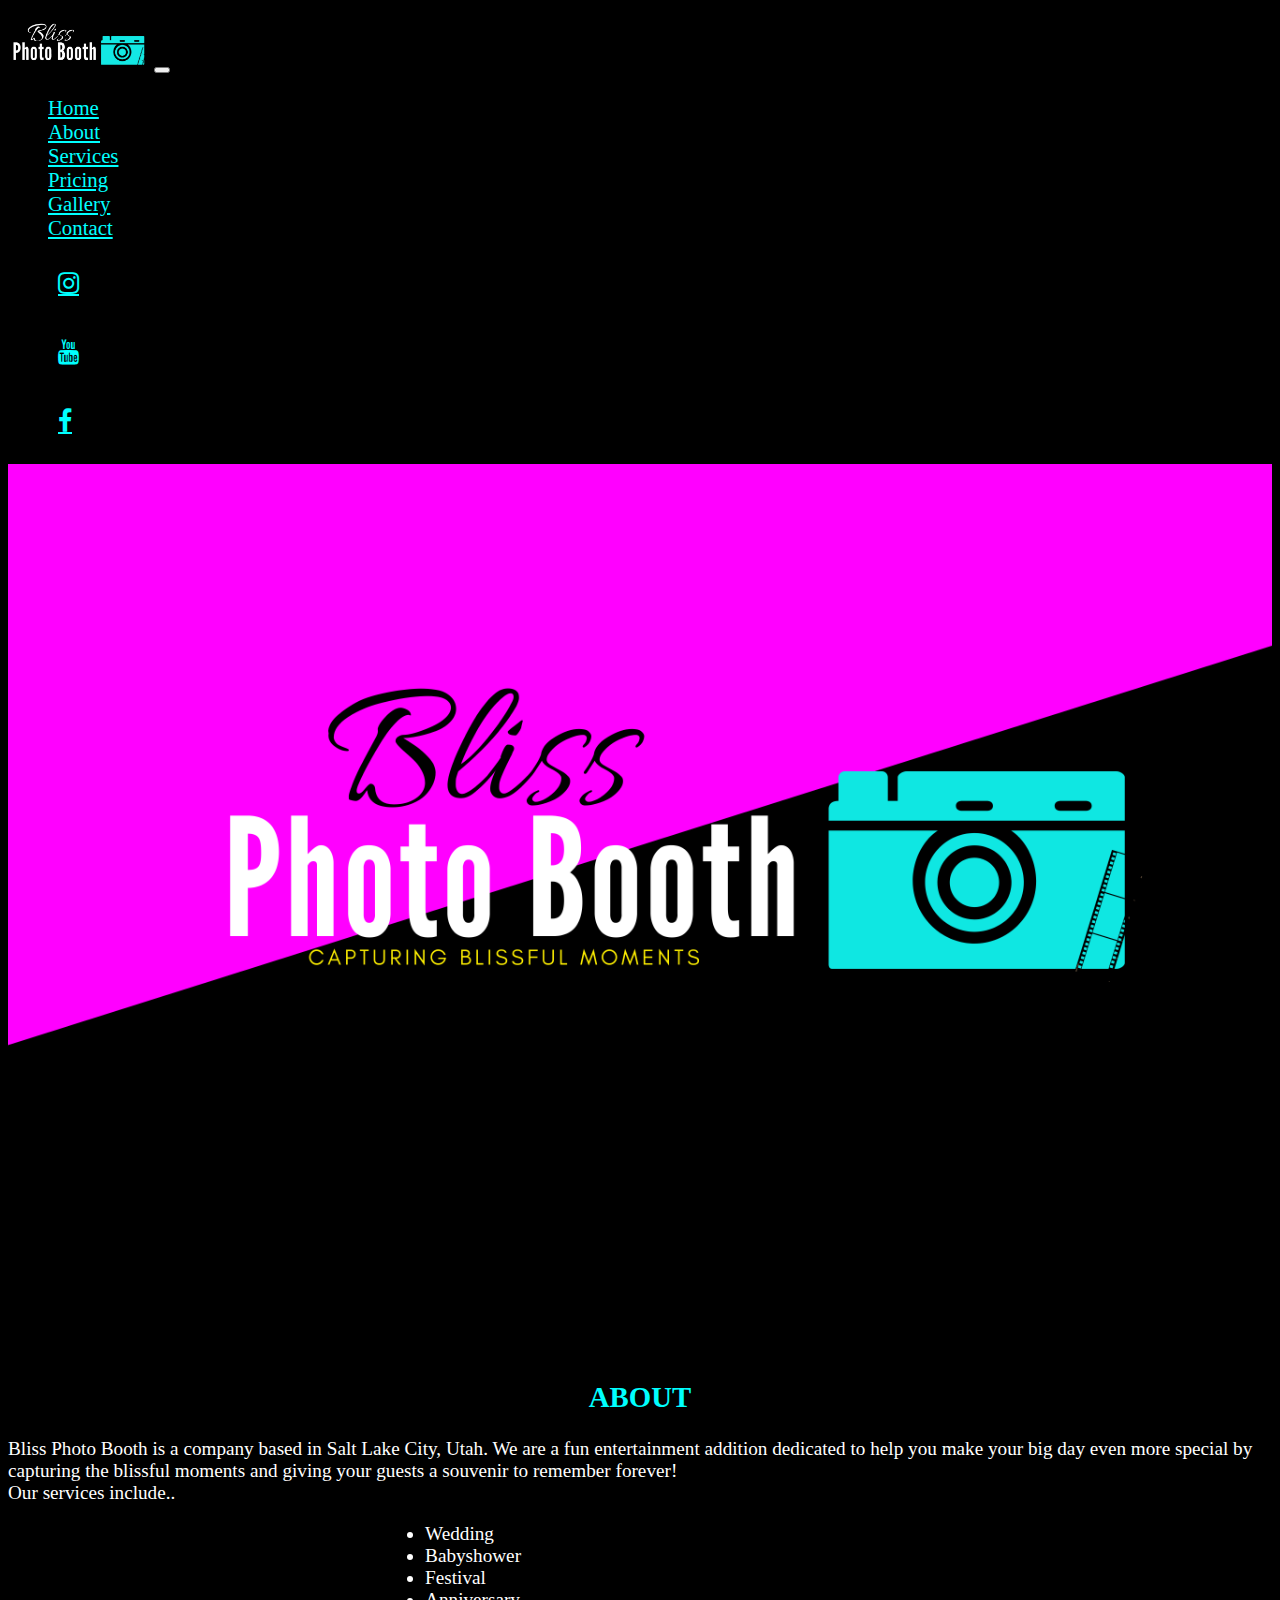
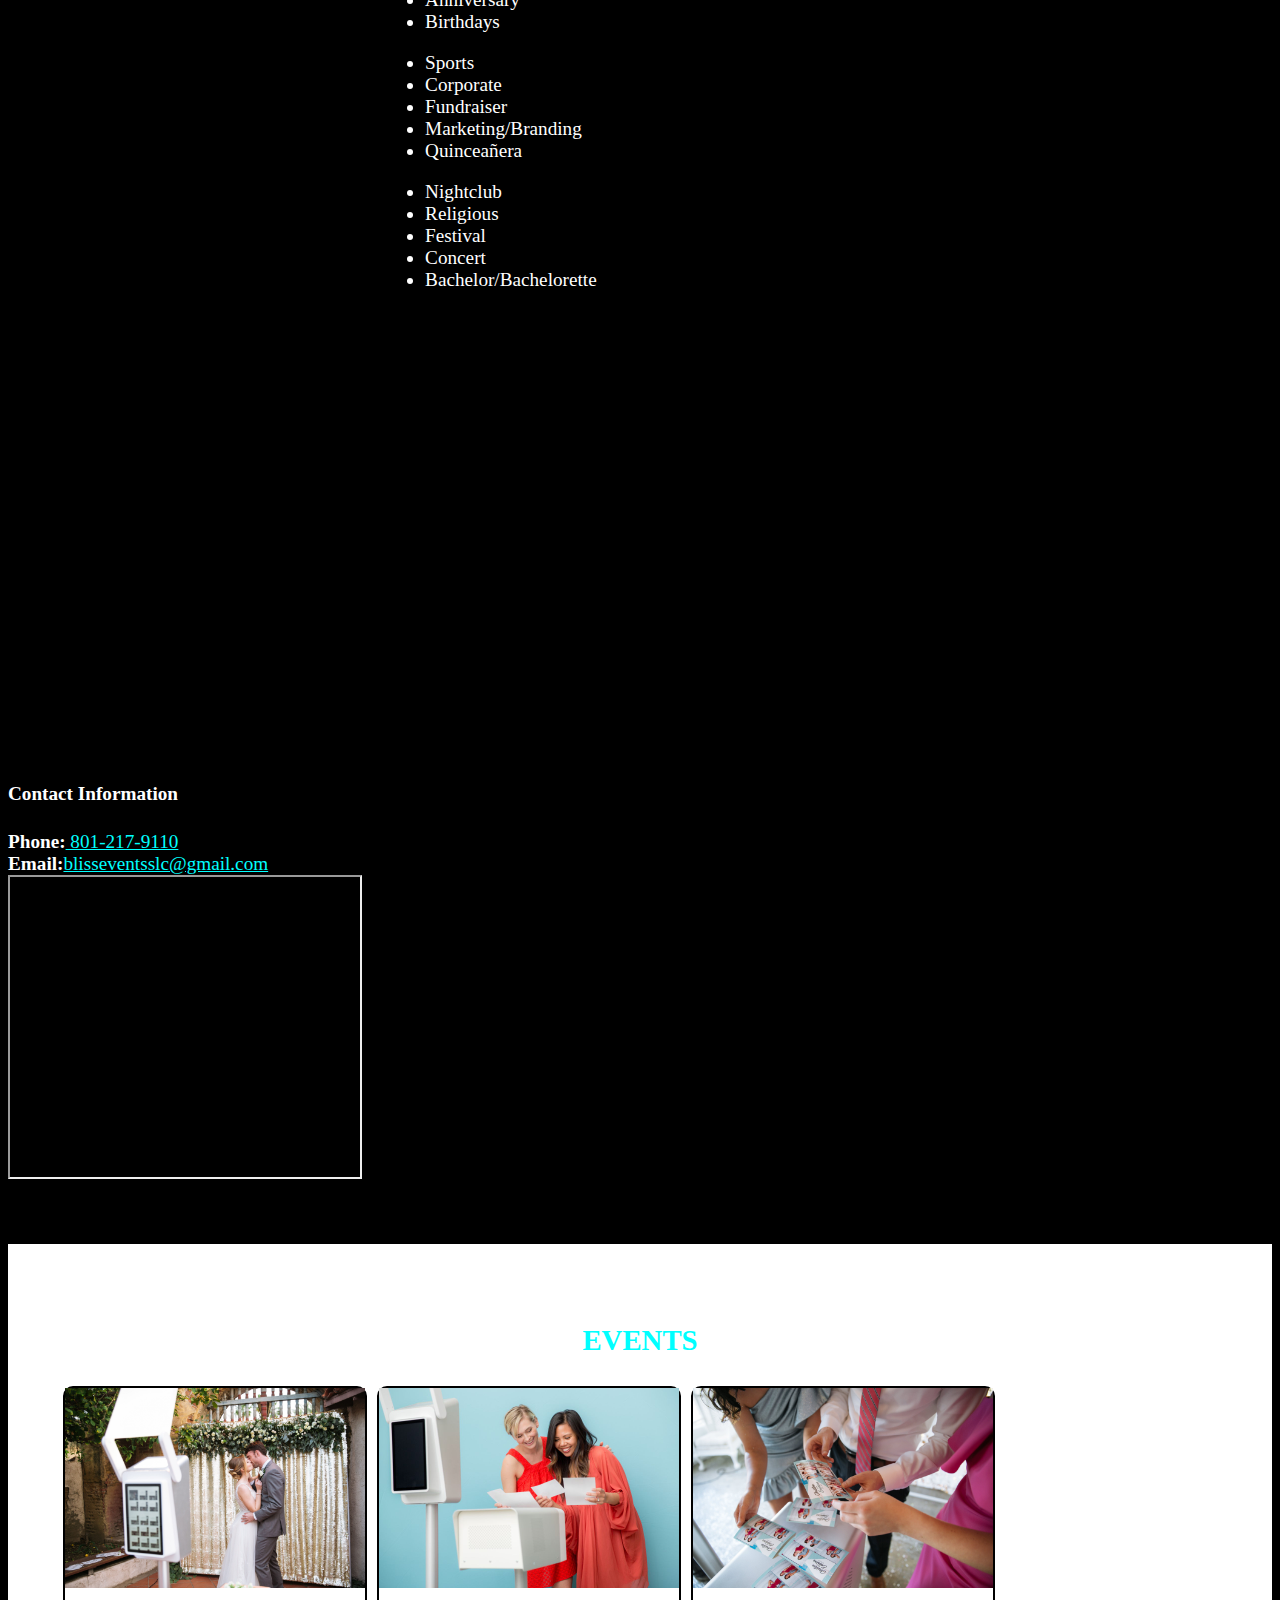
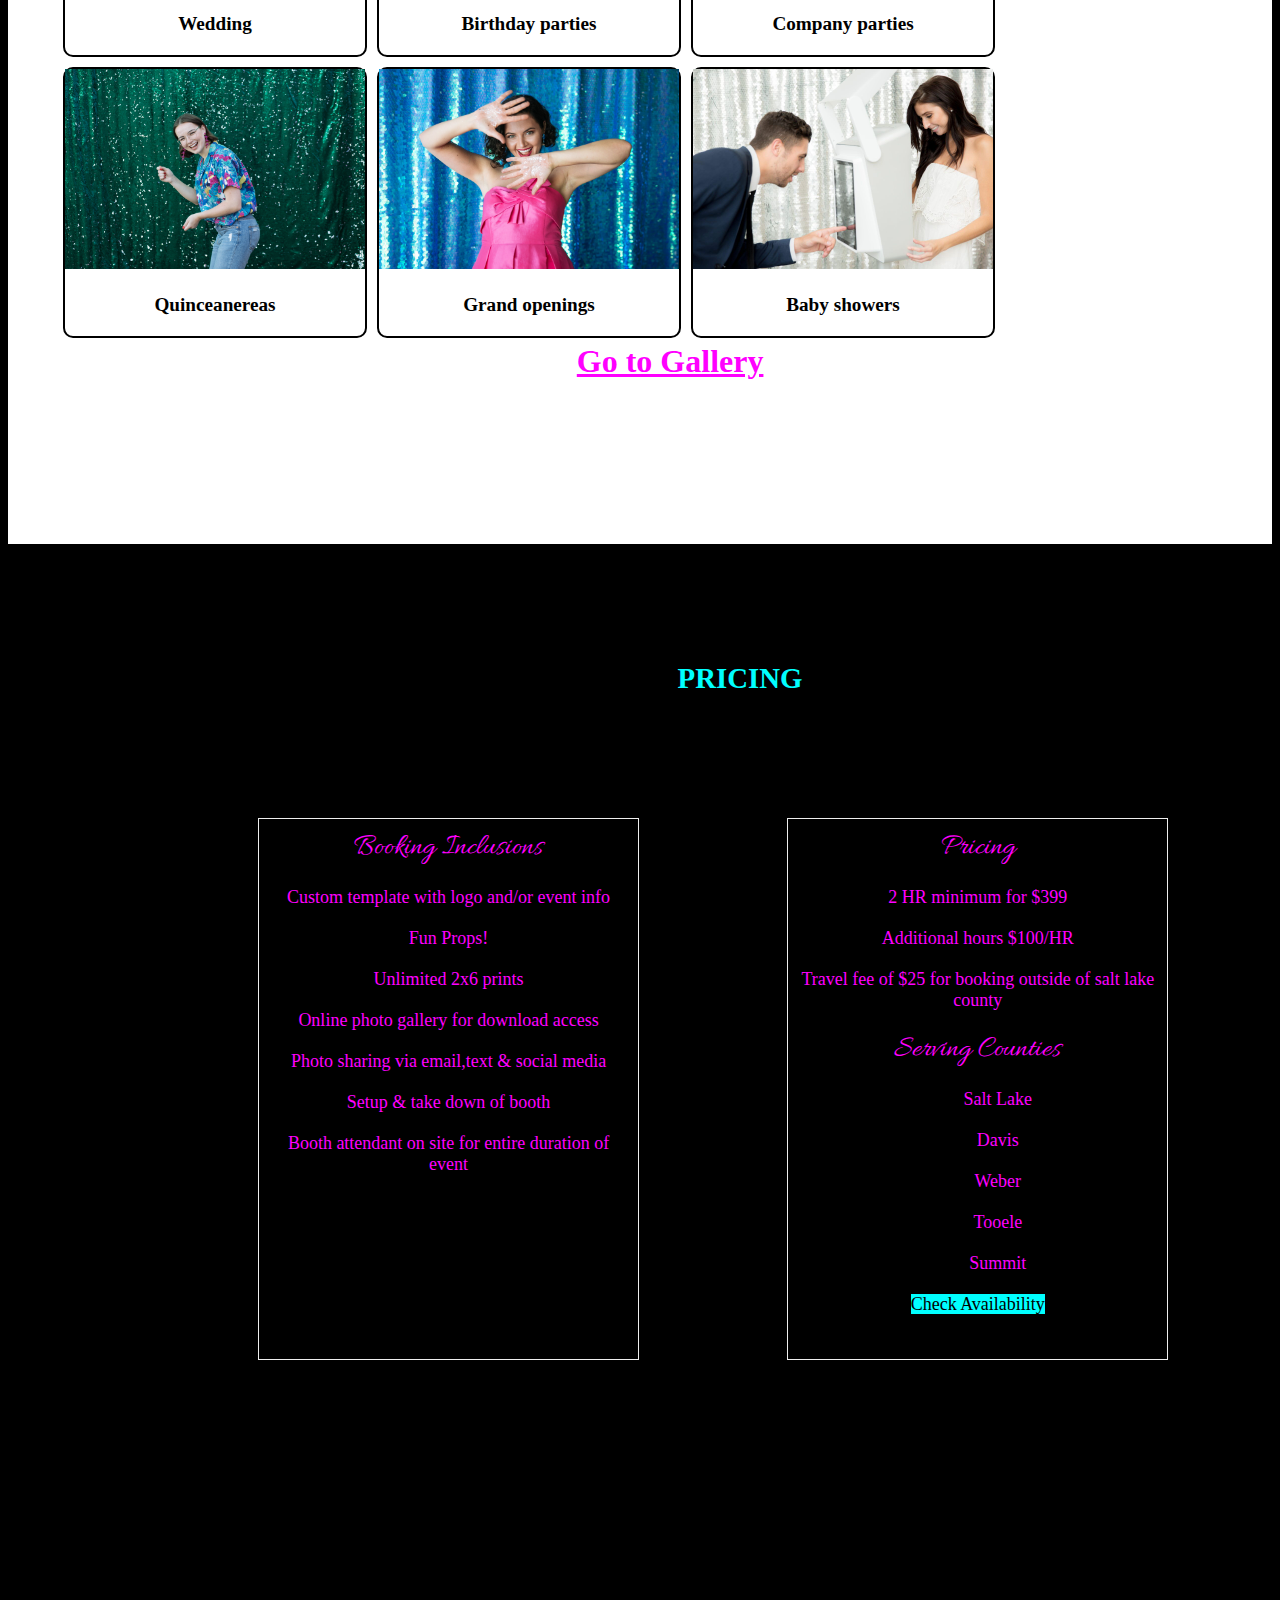
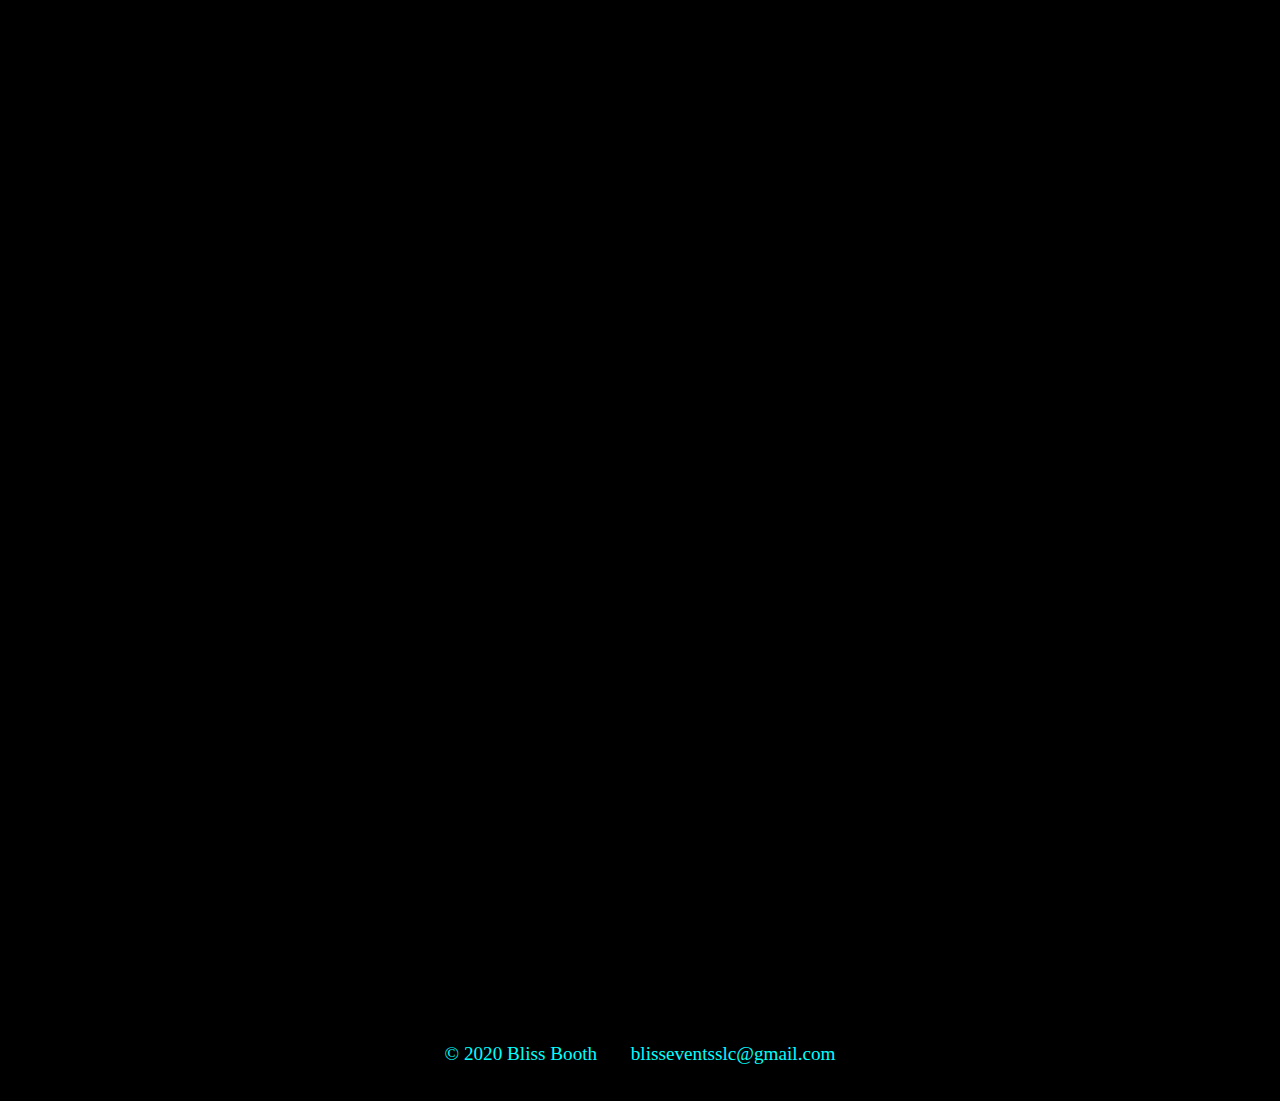
<file: index.html>
<!DOCTYPE html>
<html>

<head>

    <meta charset="utf-8">
    <meta name="viewport" content="width=device-width, initial-scale=1">
    <link rel="stylesheet" href="https://stackpath.bootstrapcdn.com/bootstrap/4.5.0/css/bootstrap.min.css"
        integrity="sha384-9aIt2nRpC12Uk9gS9baDl411NQApFmC26EwAOH8WgZl5MYYxFfc+NcPb1dKGj7Sk" crossorigin="anonymous">
    <link rel="stylesheet" href="https://cdnjs.cloudflare.com/ajax/libs/font-awesome/4.7.0/css/font-awesome.min.css">
    <link rel="stylesheet" media="screen" href="https://fontlibrary.org/face/glacial-indifference" type="text/css"/>
    <link href='https://fonts.googleapis.com/css?family=Allura' rel='stylesheet'>
    <script src="https://code.jquery.com/jquery-3.5.1.slim.min.js"
        integrity="sha384-DfXdz2htPH0lsSSs5nCTpuj/zy4C+OGpamoFVy38MVBnE+IbbVYUew+OrCXaRkfj" crossorigin="anonymous">
    </script>
    <script src="https://cdn.jsdelivr.net/npm/popper.js@1.16.0/dist/umd/popper.min.js"
        integrity="sha384-Q6E9RHvbIyZFJoft+2mJbHaEWldlvI9IOYy5n3zV9zzTtmI3UksdQRVvoxMfooAo" crossorigin="anonymous">
    </script>
    <script src="https://stackpath.bootstrapcdn.com/bootstrap/4.5.0/js/bootstrap.min.js"
        integrity="sha384-OgVRvuATP1z7JjHLkuOU7Xw704+h835Lr+6QL9UvYjZE3Ipu6Tp75j7Bh/kR0JKI" crossorigin="anonymous">
    </script>
    <link rel="stylesheet" href="style.css">

    <style>

    </style>
</head>

<body>
    
 <!--Navbar-->
    <nav class="navbar navbar-expand-lg navbar-dark fixed-top scrolling-navbar">

        <div class="container">
            <img src="images/Brand.jpg" height="50px">
            <!-- Collapse button -->
            <button class="navbar-toggler" type="button" data-toggle="collapse" data-target="#basicExampleNav"
                aria-controls="basicExampleNav" aria-expanded="false" aria-label="Toggle navigation">
                <span class="navbar-toggler-icon"></span>
            </button>


            <!-- Collapsible content -->
            <div class="collapse navbar-collapse" id="basicExampleNav">

                <!-- Links -->
                <ul class="navbar-nav mr-auto smooth-scroll">

                    <li class="nav-item">
                        <a class="nav-link" href="#intro" style="color:cyan;">Home</a>
                    </li>
                    <li class="nav-item">
                        <a class="nav-link " href="#about" style="color:cyan">About</a>
                    </li>
                    <li class="nav-item">
                        <a class="nav-link" href="#services" style="color:cyan">Services</a>
                    </li>
                    <li class="nav-item">
                        <a class="nav-link" href="#pricing" style="color:cyan">Pricing</a>
                    </li>
                    <li class="nav-item">
                        <a class="nav-link" href="gallery.html" style="color:cyan">Gallery</a>
                    </li>
                    <li class="nav-item">
                        <a class="nav-link" href="#contact" style="color:cyan">Contact</a>
                    </li>
                  
                </ul>
                <!-- Links -->

                <!-- Social Icon  -->
                <ul class="navbar-nav nav-flex-icons">
                    <li><a href="https://www.instagram.com/blissphotoboothslc" target="_blank"
                            class="fa fa-instagram" style="color:cyan"></a></li>
                    &nbsp;&nbsp;&nbsp;&nbsp;
                    <li> <a href="https://www.youtube.com/channel/UCo0Ocsut53uOx70IL49Gsjg" target="_blank"
                            class="fa fa-youtube" style="color:cyan"></a></li>&nbsp;&nbsp;&nbsp;&nbsp;
                    <li><a href="https://www.facebook.com/blissphotoboothslc/" target="_blank" class="fa fa-facebook" style="color:cyan">
                        </a></li>
                </ul>
            </div>


        </div>

    </nav>
    <!--/.Navbar-->

    <!--Mask-->
    <div id="intro" class="view">

        <div class="w3-content w3-section">
            <img class="mySlides" src="images/1.jpg" style="width:100%">
            <img class="mySlides" src="images/13.jpg" style="width:100%">
            <img class="mySlides" src="images/16.jpg" style="width:100%">
            <img class="mySlides" src="images/15.jpg" style="width:100%">
            <img class="mySlides" src="images/52.jpg" style="width:100%">
            <img class="mySlides" src="images/45.jpg" style="width:100%">
            <img class="mySlides" src="images/32.jpg" style="width:100%">
            <img class="mySlides" src="images/33.jpg" style="width:100%">
            <img class="mySlides" src="images/50.jpg" style="width:100%">
        </div>
    </div>
    <!-- about -->
    <div id="about" class="container-fluid">
        <h2 style="color:cyan"><center>ABOUT</center></h1>
        <div class="container about">

            <p> Bliss Photo Booth is a company based in Salt Lake City, Utah. We are a fun entertainment addition 
                dedicated to help you make your big day even more special by capturing the blissful moments and 
                giving your guests a souvenir to remember forever!  <br>Our services include..</p>

                <div class="row">
                    <div class="col-md-4">
                        <ul>
                            <li>Wedding </li>
                            <li>Babyshower</li>
                            <li>Festival </li>
                            <li>Anniversary</li>
                            <li>Birthdays</li>
                        </ul>
                    </div>
                    <div class="col-md-4">
                        <ul>
                            <li>Sports </li>
                            <li>Corporate </li>
                            <li>Fundraiser</li>
                            <li>Marketing/Branding</li>
                            <li>Quinceañera</li>
                        </ul>

                    </div>
                    <div class="col-md-4">
                        <ul>
                            <li> Nightclub</li>
                            <li>Religious</li>
                            <li> Festival</li>
                            <li> Concert</li>
                            <li> Bachelor/Bachelorette</li>
                        </ul>
                    </div>
                </div>
        </div>
        <br>
        <div class="container">
            <div class="row">
                <div class="col-md-6">
                    <iframe class="youtube" width="560" height="400" src="https://www.youtube.com/embed/un4G2SAQuik"
                        frameborder="0" allow="accelerometer; autoplay; encrypted-media; gyroscope; picture-in-picture"
                        allowfullscreen>
                    </iframe>
                </div>

                <div class="col-md-6">

                    <div class="business">
                        <h4>Contact Information</h4>
                        <b>Phone:</b><a href="#" style="color:cyan"> 801-217-9110</a><br>
                        <b>Email:</b><a href="#" style="color:cyan">blisseventsslc@gmail.com</a>
                        <br>
                        
                        <iframe src="https://www.google.com/maps/d/embed?mid=1VJnnDFT8NnkZ3pSg_jOKkihO_WM1YUnn" 
                        width="350" height="300"></iframe>
                      

                        
                    </div>

                </div>
            </div>

        </div>
    </div>

    <!-- services -->
    <div id="services" class="container-fluid">
        <div class="head">
            <h2 style="text-align:center;color:cyan">EVENTS</h2>
            
        </div>
        <div class="container" style="padding-left: 50px;">
            <div class="gallery">
                <a href="images/45.jpg" target="_blank">
                <img src="images/45.jpg" style="width:100%;">
                </a>
                <div class="desc">Wedding</div>
            </div>

            <div class="gallery">
                <a href="images/15.jpg" target="_blank">
                <img src="images/15.jpg" style="width:100%">
                </a>
                <div class="desc">Birthday parties</div>
            </div>

            <div class="gallery">
                <a href="images/36.jpg" target="_blank">
                <img src="images/36.jpg" style="width:100%">
                </a>
                <div class="desc">Company parties</div>
            </div>

            <div class="gallery">
                <a href="images/33.jpg" target="_blank">
                <img src="images/33.jpg" style="width:100%">
                </a>
                <div class="desc">Quinceanereas</div>
            </div>
            <div class="gallery">
                <a href="images/40.jpg" target="_blank">
                <img src="images/40.jpg" style="width:100%">
                </a>
                <div class="desc">Grand openings</div>
            </div>
            <div class="gallery">
                <a href="images/img4.jpg" target="_blank">
                <img src="images/img4.jpg" style="width:100%">
                </a>
                <div class="desc">Baby showers</div>
            </div>
        </div>
  <br>
        <a class="link" href="gallery.html">Go to Gallery</a>
    </div>
    <!-- pricing -->
    <div id="pricing" class="container-fluid">
        <br>
        <br>
        <h2>PRICING</h2>


        <div class="columns" >
            <ul class="price">
                <li class="header">Booking Inclusions</li>
                <li>Custom template with logo and/or event info</li>
                <li>Fun Props!
                </li>
                <li>Unlimited 2x6 prints</li>
                <li>Online photo gallery for download access</li>
                <li>Photo sharing via email,text & social media</li>
                <li>Setup & take down of booth</li>
                <li>Booth attendant on site for entire duration of event</li>
            </ul>
        </div>

        <div class="columns" >
            <ul class="price">
                <li class="header">Pricing</li>
                <li class="cost">2 HR minimum for $399</li>
                <li>Additional hours $100/HR</li>
                <li>Travel fee of $25 for
                    booking outside of salt lake county</li>
               
               
                <li class="header list" style="background-color: black;">Serving Counties</li>
         <div class="row" style="padding-left: 40px;">
                   <div class="column  counties">
        <li>Salt Lake</li>
        <li>Davis</li>
    </div>
                  <div class="column">
         
        <li>Weber</li>
        <li>Tooele</li>
       
    </div>
    <div class="column">
         
    
        <li>Summit</li>
    </div>
    
</div>

<li><a href="#contact" class="button">Check Availability</a></li>
               </ul>
           
        </div>
        
    </div>
    <div id="contact" class="container-fluid">
      
        <iframe src="https://9rpn4vkv.pages.infusionsoft.net?redirectParent=true" frameborder="0" scrolling="yes"
            width="100%" height="100%" marginheight="0" marginwidth="0" name="landing-page-embed-frame"
            wmode="transparent" style="height: 100vh"></iframe>
            <div class="footer">
                <p>© 2020 Bliss Booth
                    &nbsp;&nbsp;&nbsp;&nbsp;&nbsp;&nbsp;blisseventsslc@gmail.com
        
                </p>
            </div>
    </div>
    
    

    </div>

    <script>
        var myIndex = 0;
        carousel();

        function carousel() {
            var i;
            var x = document.getElementsByClassName("mySlides");
            for (i = 0; i < x.length; i++) {
                x[i].style.display = "none";
            }
            myIndex++;
            if (myIndex > x.length) {
                myIndex = 1
            }
            x[myIndex - 1].style.display = "block";
            setTimeout(carousel, 2000); // Change image every 2 seconds
        }
    </script>
    
</body>

</html>
</file>
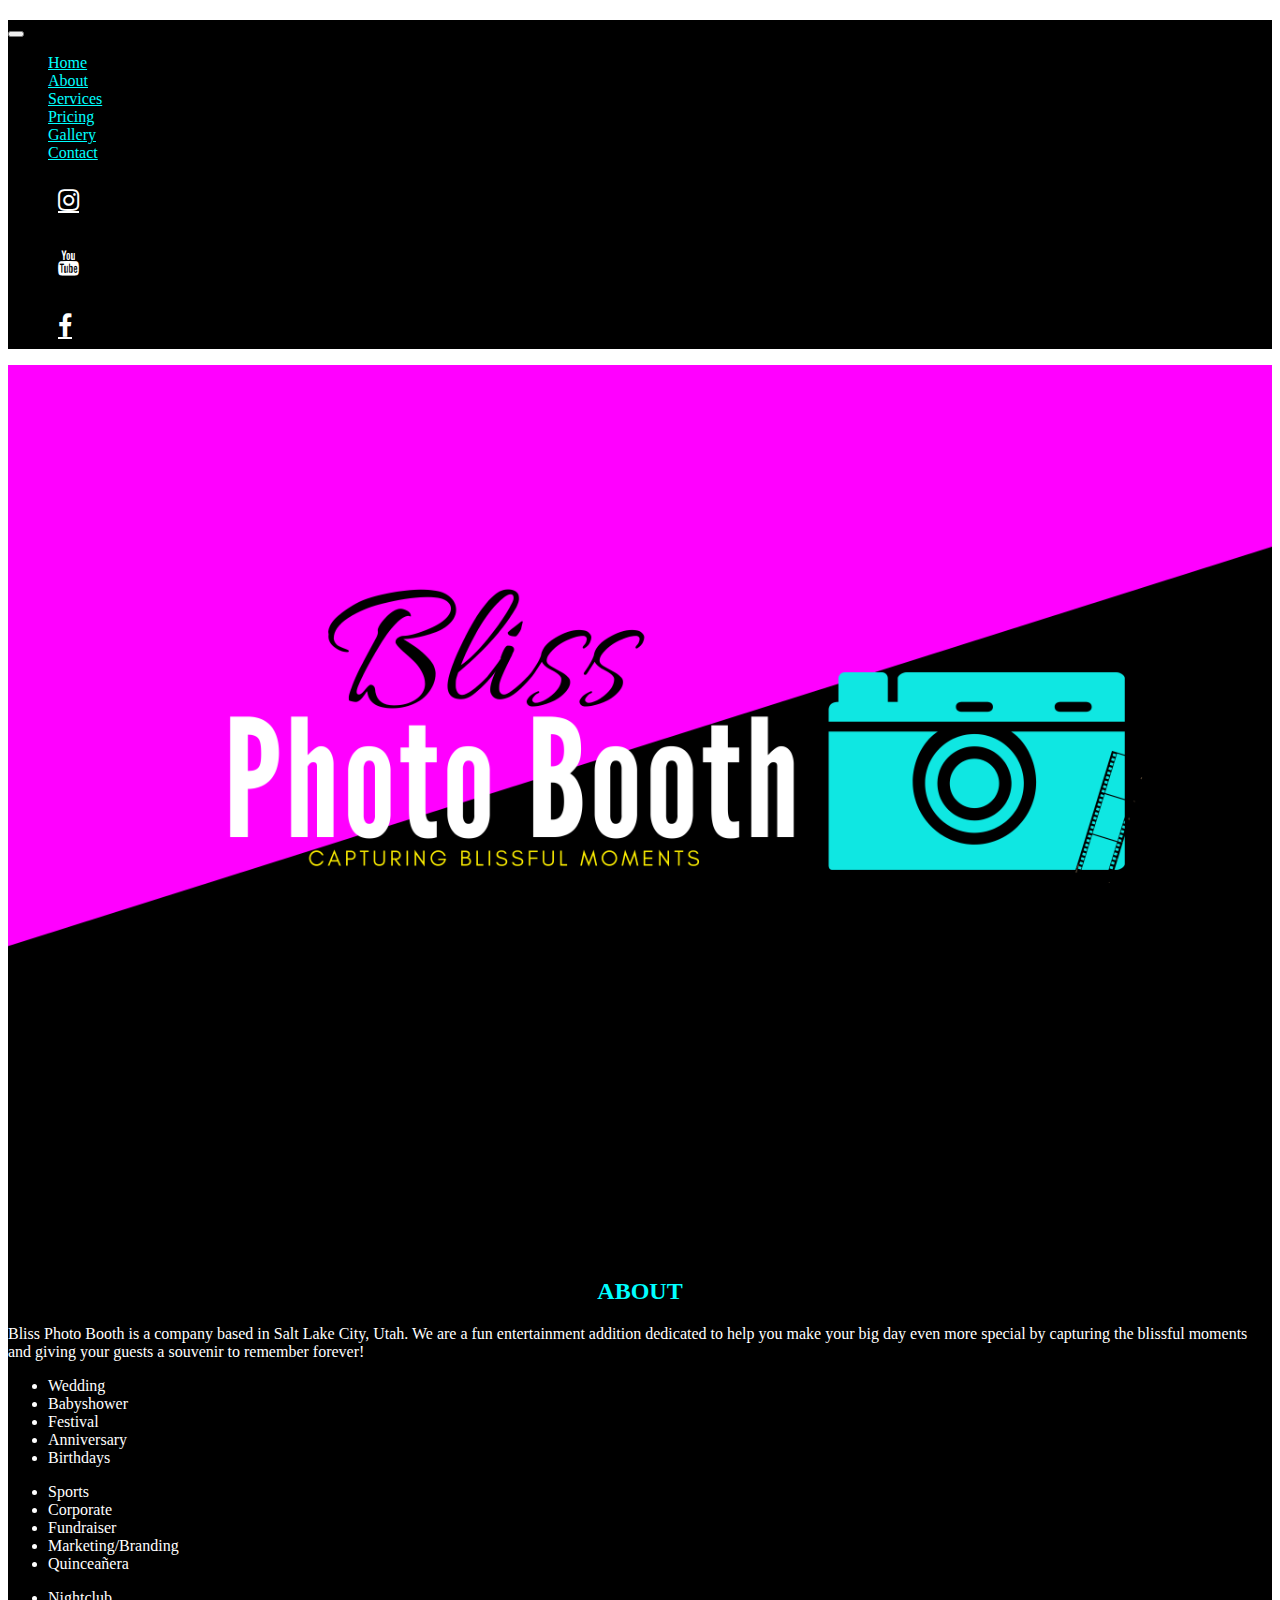
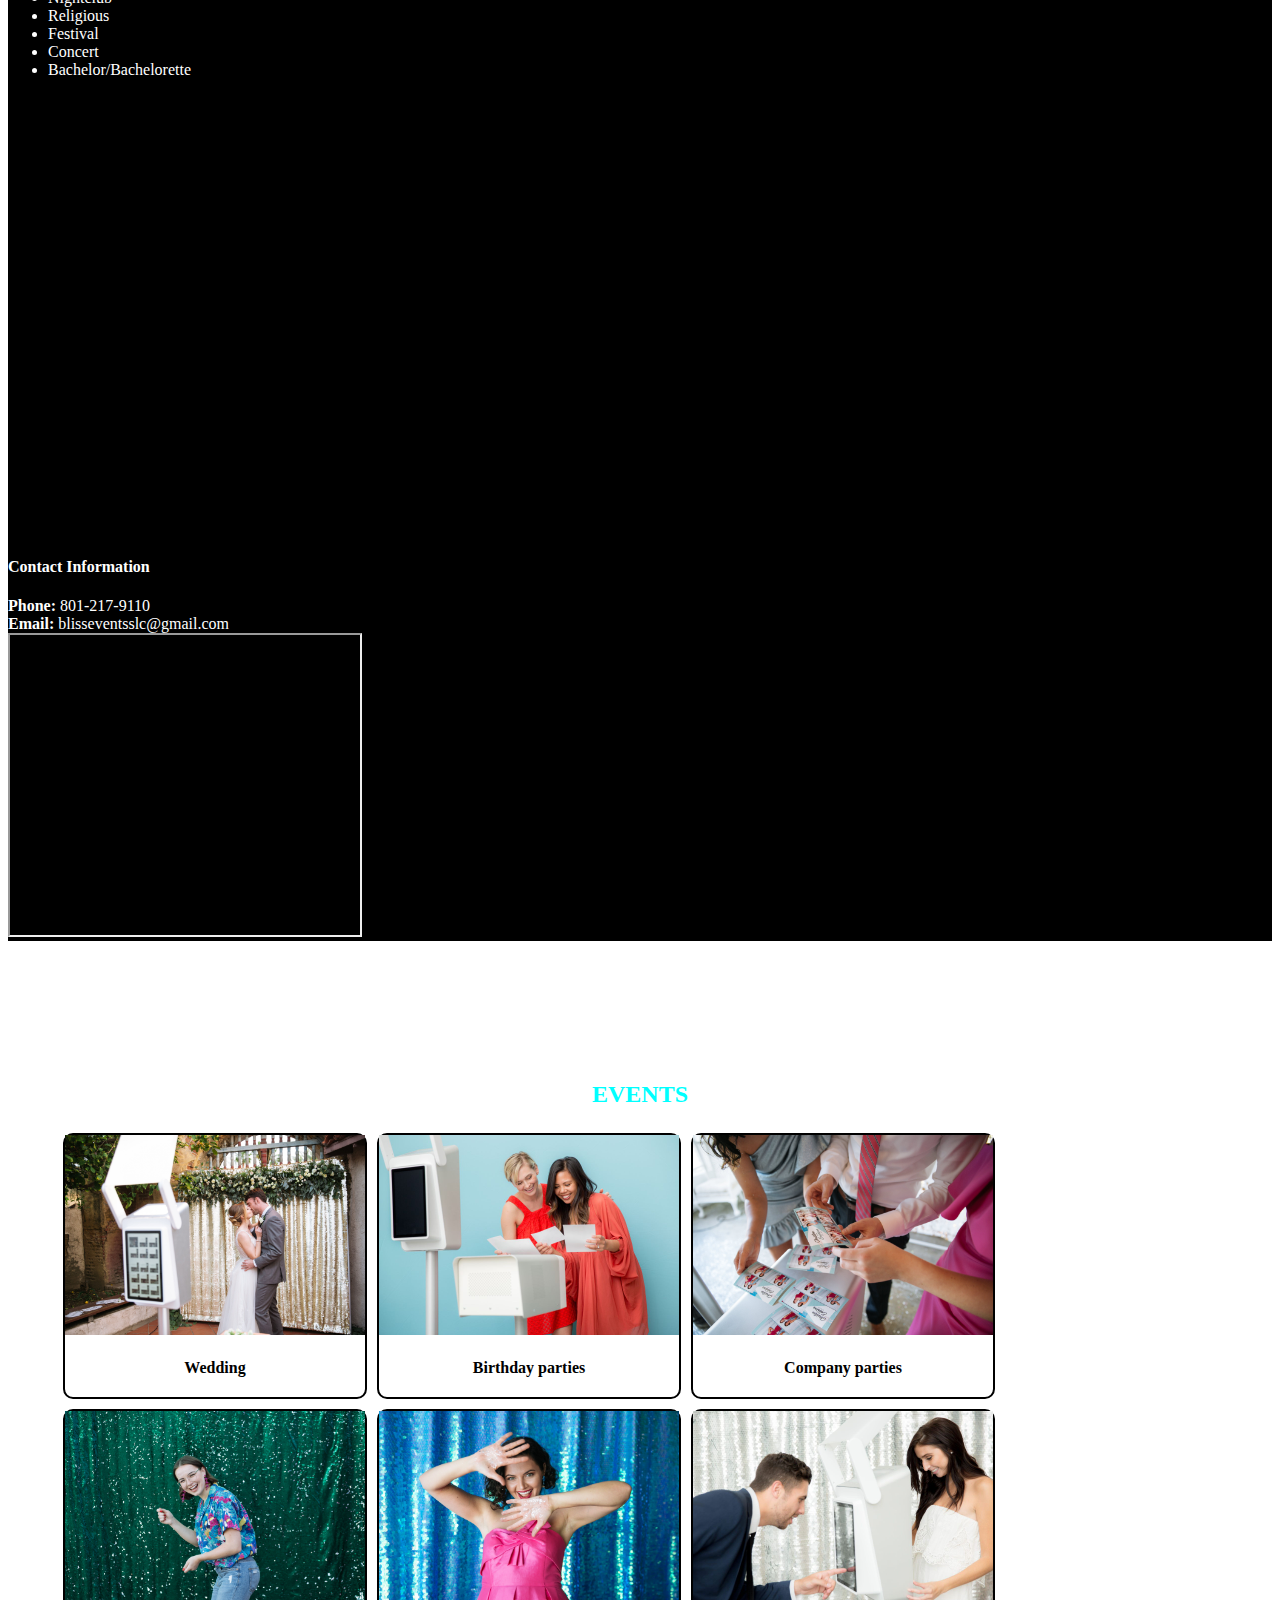
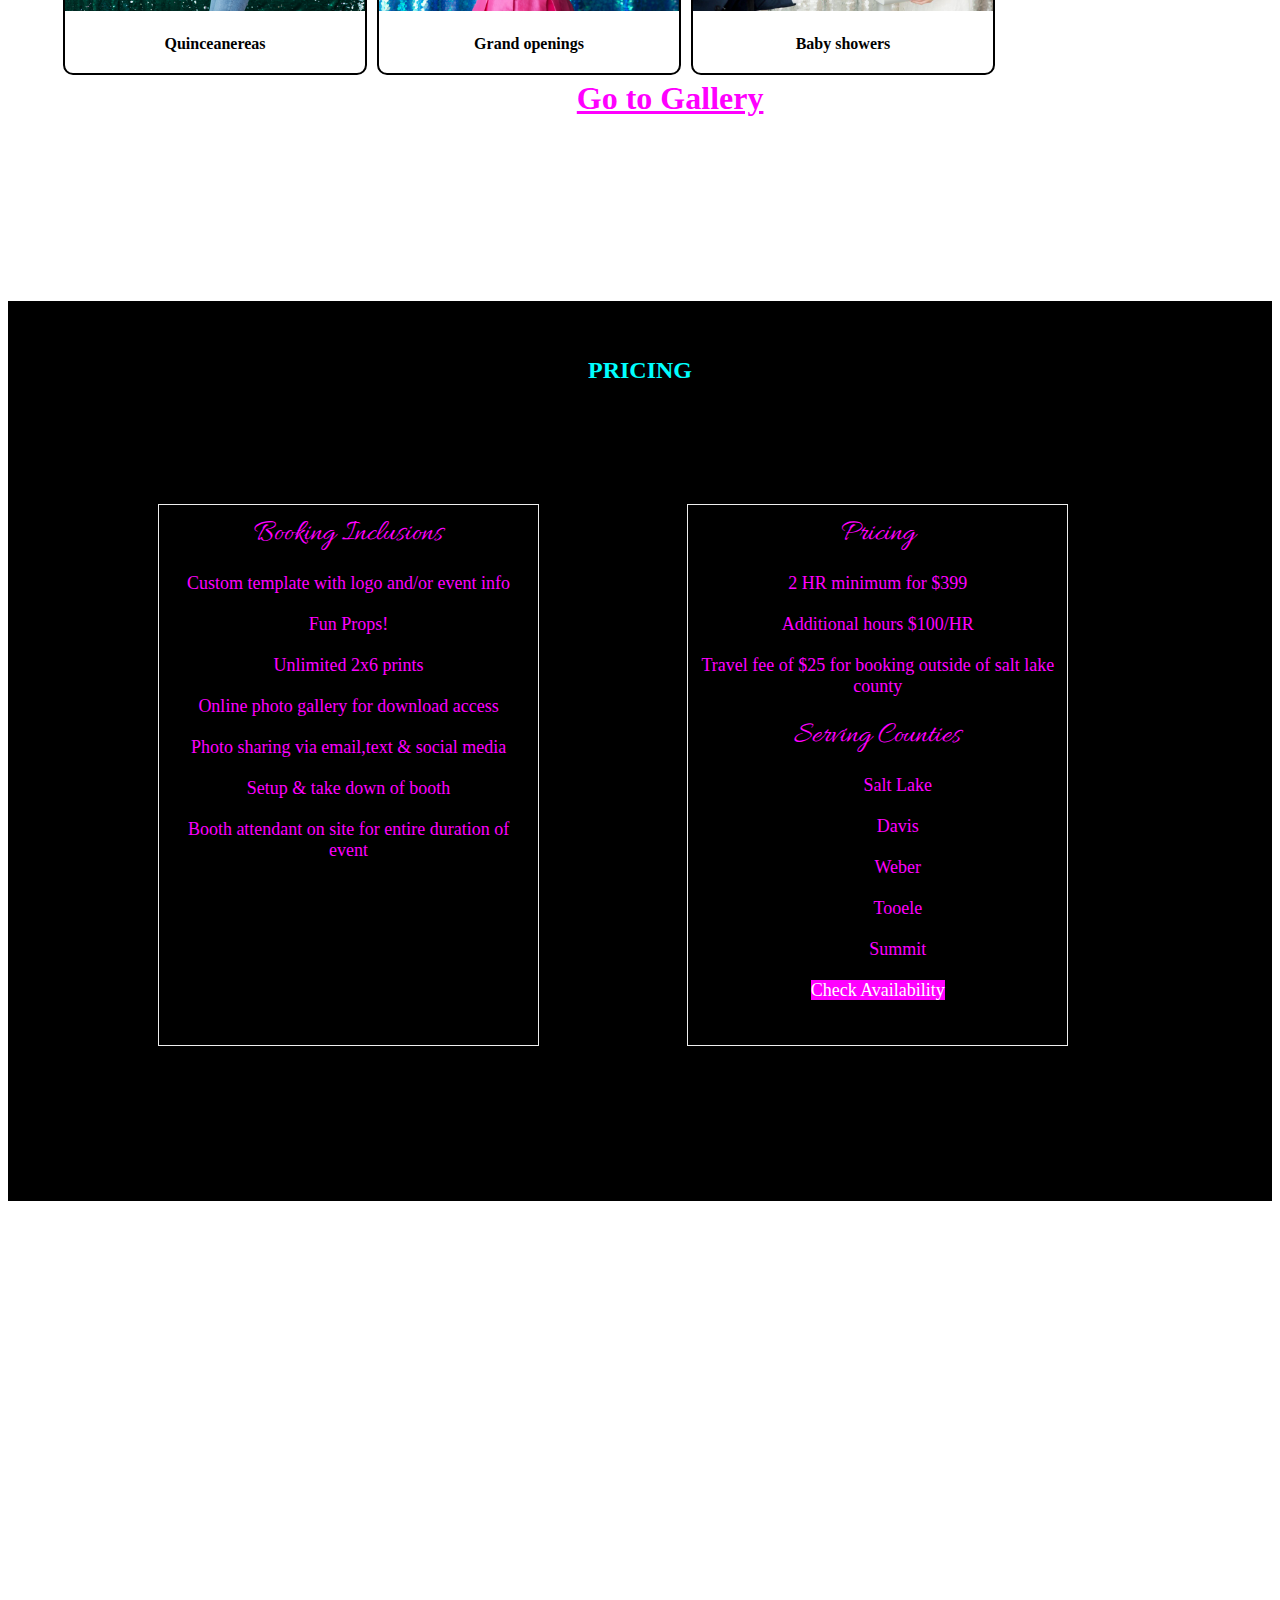
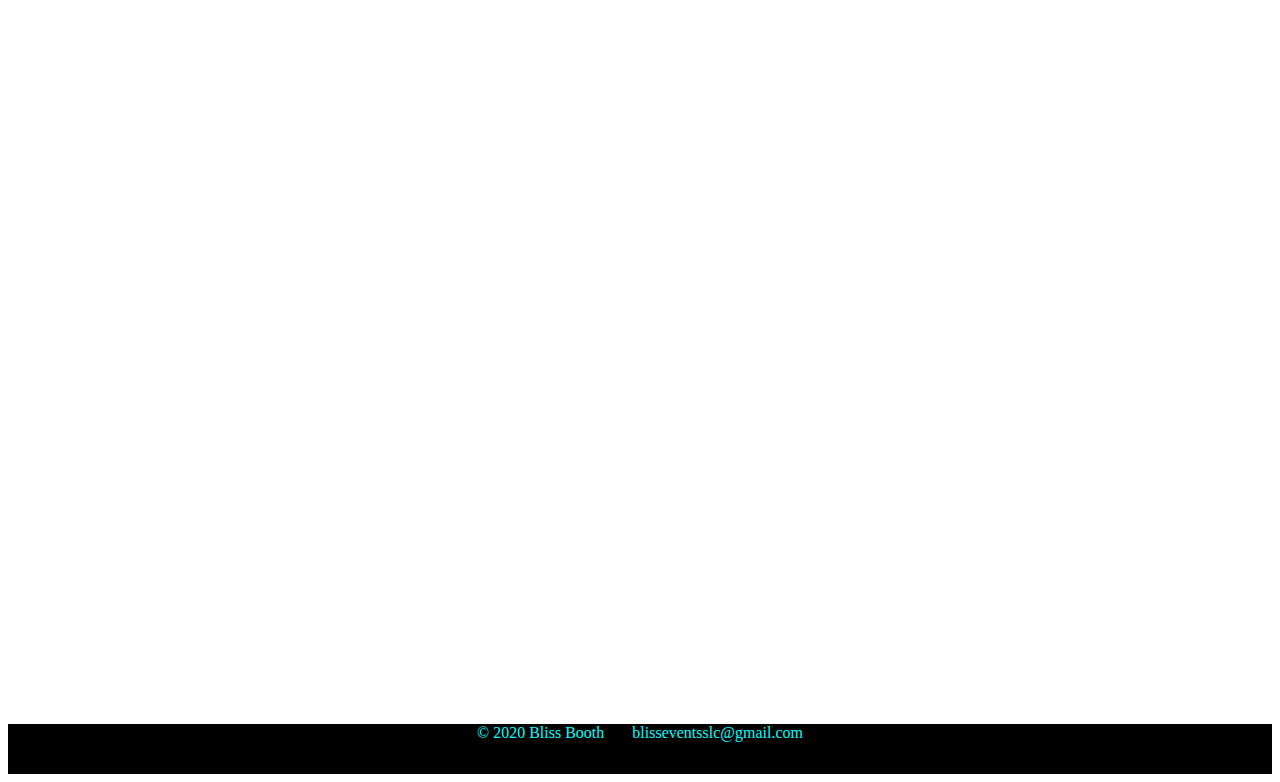
<file: backup6252020/index.html>
<!DOCTYPE html>
<html>

<head>

    <meta charset="utf-8">
    <meta name="viewport" content="width=device-width, initial-scale=1">
    <link rel="stylesheet" href="https://stackpath.bootstrapcdn.com/bootstrap/4.5.0/css/bootstrap.min.css"
        integrity="sha384-9aIt2nRpC12Uk9gS9baDl411NQApFmC26EwAOH8WgZl5MYYxFfc+NcPb1dKGj7Sk" crossorigin="anonymous">
    <link rel="stylesheet" href="https://cdnjs.cloudflare.com/ajax/libs/font-awesome/4.7.0/css/font-awesome.min.css">
    <link rel="stylesheet" media="screen" href="https://fontlibrary.org/face/glacial-indifference" type="text/css"/>
    <link href='https://fonts.googleapis.com/css?family=Allura' rel='stylesheet'>
    <script src="https://code.jquery.com/jquery-3.5.1.slim.min.js"
        integrity="sha384-DfXdz2htPH0lsSSs5nCTpuj/zy4C+OGpamoFVy38MVBnE+IbbVYUew+OrCXaRkfj" crossorigin="anonymous">
    </script>
    <script src="https://cdn.jsdelivr.net/npm/popper.js@1.16.0/dist/umd/popper.min.js"
        integrity="sha384-Q6E9RHvbIyZFJoft+2mJbHaEWldlvI9IOYy5n3zV9zzTtmI3UksdQRVvoxMfooAo" crossorigin="anonymous">
    </script>
    <script src="https://stackpath.bootstrapcdn.com/bootstrap/4.5.0/js/bootstrap.min.js"
        integrity="sha384-OgVRvuATP1z7JjHLkuOU7Xw704+h835Lr+6QL9UvYjZE3Ipu6Tp75j7Bh/kR0JKI" crossorigin="anonymous">
    </script>
    <link rel="stylesheet" href="style6.css">

    <style>

    </style>
</head>

<body>
    
 <!--Navbar-->
    <nav class="navbar navbar-expand-lg navbar-dark fixed-top scrolling-navbar">

        <div class="container">

            <!-- Collapse button -->
            <button class="navbar-toggler" type="button" data-toggle="collapse" data-target="#basicExampleNav"
                aria-controls="basicExampleNav" aria-expanded="false" aria-label="Toggle navigation">
                <span class="navbar-toggler-icon"></span>
            </button>

            <!-- Collapsible content -->
            <div class="collapse navbar-collapse" id="basicExampleNav">

                <!-- Links -->
                <ul class="navbar-nav mr-auto smooth-scroll">

                    <li class="nav-item">
                        <a class="nav-link" href="#intro" style="color:cyan;">Home</a>
                    </li>
                    <li class="nav-item">
                        <a class="nav-link " href="#about" style="color:cyan">About</a>
                    </li>
                    <li class="nav-item">
                        <a class="nav-link" href="#services" style="color:cyan">Services</a>
                    </li>
                    <li class="nav-item">
                        <a class="nav-link" href="#pricing" style="color:cyan">Pricing</a>
                    </li>
                    <li class="nav-item">
                        <a class="nav-link" href="gallery.html" style="color:cyan">Gallery</a>
                    </li>
                    <li class="nav-item">
                        <a class="nav-link" href="#contact" style="color:cyan">Contact</a>
                    </li>
                  
                </ul>
                <!-- Links -->

                <!-- Social Icon  -->
                <ul class="navbar-nav nav-flex-icons">
                    <li><a href="https://www.instagram.com/blissphotoboothslc" target="_blank"
                            class="fa fa-instagram"></a></li>
                    &nbsp;&nbsp;&nbsp;&nbsp;
                    <li> <a href="https://www.youtube.com/channel/UCo0Ocsut53uOx70IL49Gsjg" target="_blank"
                            class="fa fa-youtube"></a></li>&nbsp;&nbsp;&nbsp;&nbsp;
                    <li><a href="https://www.facebook.com/blissphotoboothslc/" target="_blank" class="fa fa-facebook">
                        </a></li>
                </ul>
            </div>


        </div>

    </nav>
    <!--/.Navbar-->

    <!--Mask-->
    <div id="intro" class="view">

        <div class="w3-content w3-section">
            <img class="mySlides" src="images/1.jpg" style="width:100%">
            <img class="mySlides" src="images/13.jpg" style="width:100%">
            <img class="mySlides" src="images/16.jpg" style="width:100%">
            <img class="mySlides" src="images/15.jpg" style="width:100%">
            <img class="mySlides" src="images/52.jpg" style="width:100%">
            <img class="mySlides" src="images/45.jpg" style="width:100%">
            <img class="mySlides" src="images/32.jpg" style="width:100%">
            <img class="mySlides" src="images/33.jpg" style="width:100%">
            <img class="mySlides" src="images/50.jpg" style="width:100%">
        </div>
    </div>
    <!-- about -->
    <div id="about" class="container-fluid">
        <h2 style="color:cyan"><center>ABOUT</center></h1>
        <div class="container about">

            <p> Bliss Photo Booth is a company based in Salt Lake City, Utah. We are a fun entertainment addition 
                dedicated to help you make your big day even more special by capturing the blissful moments and 
                giving your guests a souvenir to remember forever!  <br>

                <div class="row">
                    <div class="col-md-4">
                        <ul>
                            <li>Wedding </li>
                            <li>Babyshower</li>
                            <li>Festival </li>
                            <li>Anniversary</li>
                            <li>Birthdays</li>
                        </ul>
                    </div>
                    <div class="col-md-4">
                        <ul>
                            <li>Sports </li>
                            <li>Corporate </li>
                            <li>Fundraiser</li>
                            <li>Marketing/Branding</li>
                            <li>Quinceañera</li>
                        </ul>

                    </div>
                    <div class="col-md-4">
                        <ul>
                            <li> Nightclub</li>
                            <li>Religious</li>
                            <li> Festival</li>
                            <li> Concert</li>
                            <li> Bachelor/Bachelorette</li>
                        </ul>
                    </div>
                </div>
        </div>
        <br>
        <div class="container">
            <div class="row">
                <div class="col-md-6">
                    <iframe class="youtube" width="560" height="400" src="https://www.youtube.com/embed/un4G2SAQuik"
                        frameborder="0" allow="accelerometer; autoplay; encrypted-media; gyroscope; picture-in-picture"
                        allowfullscreen>
                    </iframe>
                </div>

                <div class="col-md-6">

                    <div class="business">
                        <h4>Contact Information</h4>
                        <b>Phone:</b> 801-217-9110<br>
                        <b>Email:</b> blisseventsslc@gmail.com
                        <br>
                        
                        <iframe src="https://www.google.com/maps/d/embed?mid=1VJnnDFT8NnkZ3pSg_jOKkihO_WM1YUnn" 
                        width="350" height="300"></iframe>
                      

                        
                    </div>

                </div>
            </div>

        </div>
    </div>

    <!-- services -->
    <div id="services" class="container-fluid">
        <div class="head">
            <h2 style="text-align:center;color:cyan">EVENTS</h2>
            
        </div>
        <div class="container" style="padding-left: 50px;">
            <div class="gallery">
                <a href="images/45.jpg" target="_blank">
                <img src="images/45.jpg" style="width:100%;">
                </a>
                <div class="desc">Wedding</div>
            </div>

            <div class="gallery">
                <a href="images/15.jpg" target="_blank">
                <img src="images/15.jpg" style="width:100%">
                </a>
                <div class="desc">Birthday parties</div>
            </div>

            <div class="gallery">
                <a href="images/36.jpg" target="_blank">
                <img src="images/36.jpg" style="width:100%">
                </a>
                <div class="desc">Company parties</div>
            </div>

            <div class="gallery">
                <a href="images/33.jpg" target="_blank">
                <img src="images/33.jpg" style="width:100%">
                </a>
                <div class="desc">Quinceanereas</div>
            </div>
            <div class="gallery">
                <a href="images/40.jpg" target="_blank">
                <img src="images/40.jpg" style="width:100%">
                </a>
                <div class="desc">Grand openings</div>
            </div>
            <div class="gallery">
                <a href="images/img4.jpg" target="_blank">
                <img src="images/img4.jpg" style="width:100%">
                </a>
                <div class="desc">Baby showers</div>
            </div>
        </div>
  <br>
        <a class="link" href="gallery.html">Go to Gallery</a>
    </div>
    <!-- pricing -->
    <div id="pricing" class="container-fluid">
        <br>
        <br>
        <h2>PRICING</h2>


        <div class="columns" >
            <ul class="price">
                <li class="header">Booking Inclusions</li>
                <li>Custom template with logo and/or event info</li>
                <li>Fun Props!
                </li>
                <li>Unlimited 2x6 prints</li>
                <li>Online photo gallery for download access</li>
                <li>Photo sharing via email,text & social media</li>
                <li>Setup & take down of booth</li>
                <li>Booth attendant on site for entire duration of event</li>
            </ul>
        </div>

        <div class="columns" >
            <ul class="price">
                <li class="header">Pricing</li>
                <li class="cost">2 HR minimum for $399</li>
                <li>Additional hours $100/HR</li>
                <li>Travel fee of $25 for
                    booking outside of salt lake county</li>
               
               
                <li class="header" style="background-color: black;">Serving Counties</li>
         <div class="row" style="padding-left: 40px;">
                   <div class="column  counties">
        <li>Salt Lake</li>
        <li>Davis</li>
    </div>
                  <div class="column">
         
        <li>Weber</li>
        <li>Tooele</li>
       
    </div>
    <div class="column">
         
    
        <li>Summit</li>
    </div>
    
</div>
<li><a href="#contact" class="button">Check Availability</a></li>
               </ul>
           
        </div>

    </div>
    <div id="contact" class="container-fluid">
      
        <iframe src="https://9rpn4vkv.pages.infusionsoft.net?redirectParent=true" frameborder="0" scrolling="yes"
            width="100%" height="100%" marginheight="0" marginwidth="0" name="landing-page-embed-frame"
            wmode="transparent" style="height: 100vh"></iframe>
            <div class="footer">
                <p>© 2020 Bliss Booth
                    &nbsp;&nbsp;&nbsp;&nbsp;&nbsp;&nbsp;blisseventsslc@gmail.com
        
                </p>
            </div>
    </div>
    
    

    </div>

    <script>
        var myIndex = 0;
        carousel();

        function carousel() {
            var i;
            var x = document.getElementsByClassName("mySlides");
            for (i = 0; i < x.length; i++) {
                x[i].style.display = "none";
            }
            myIndex++;
            if (myIndex > x.length) {
                myIndex = 1
            }
            x[myIndex - 1].style.display = "block";
            setTimeout(carousel, 2000); // Change image every 2 seconds
        }
    </script>
    
</body>

</html>
</file>
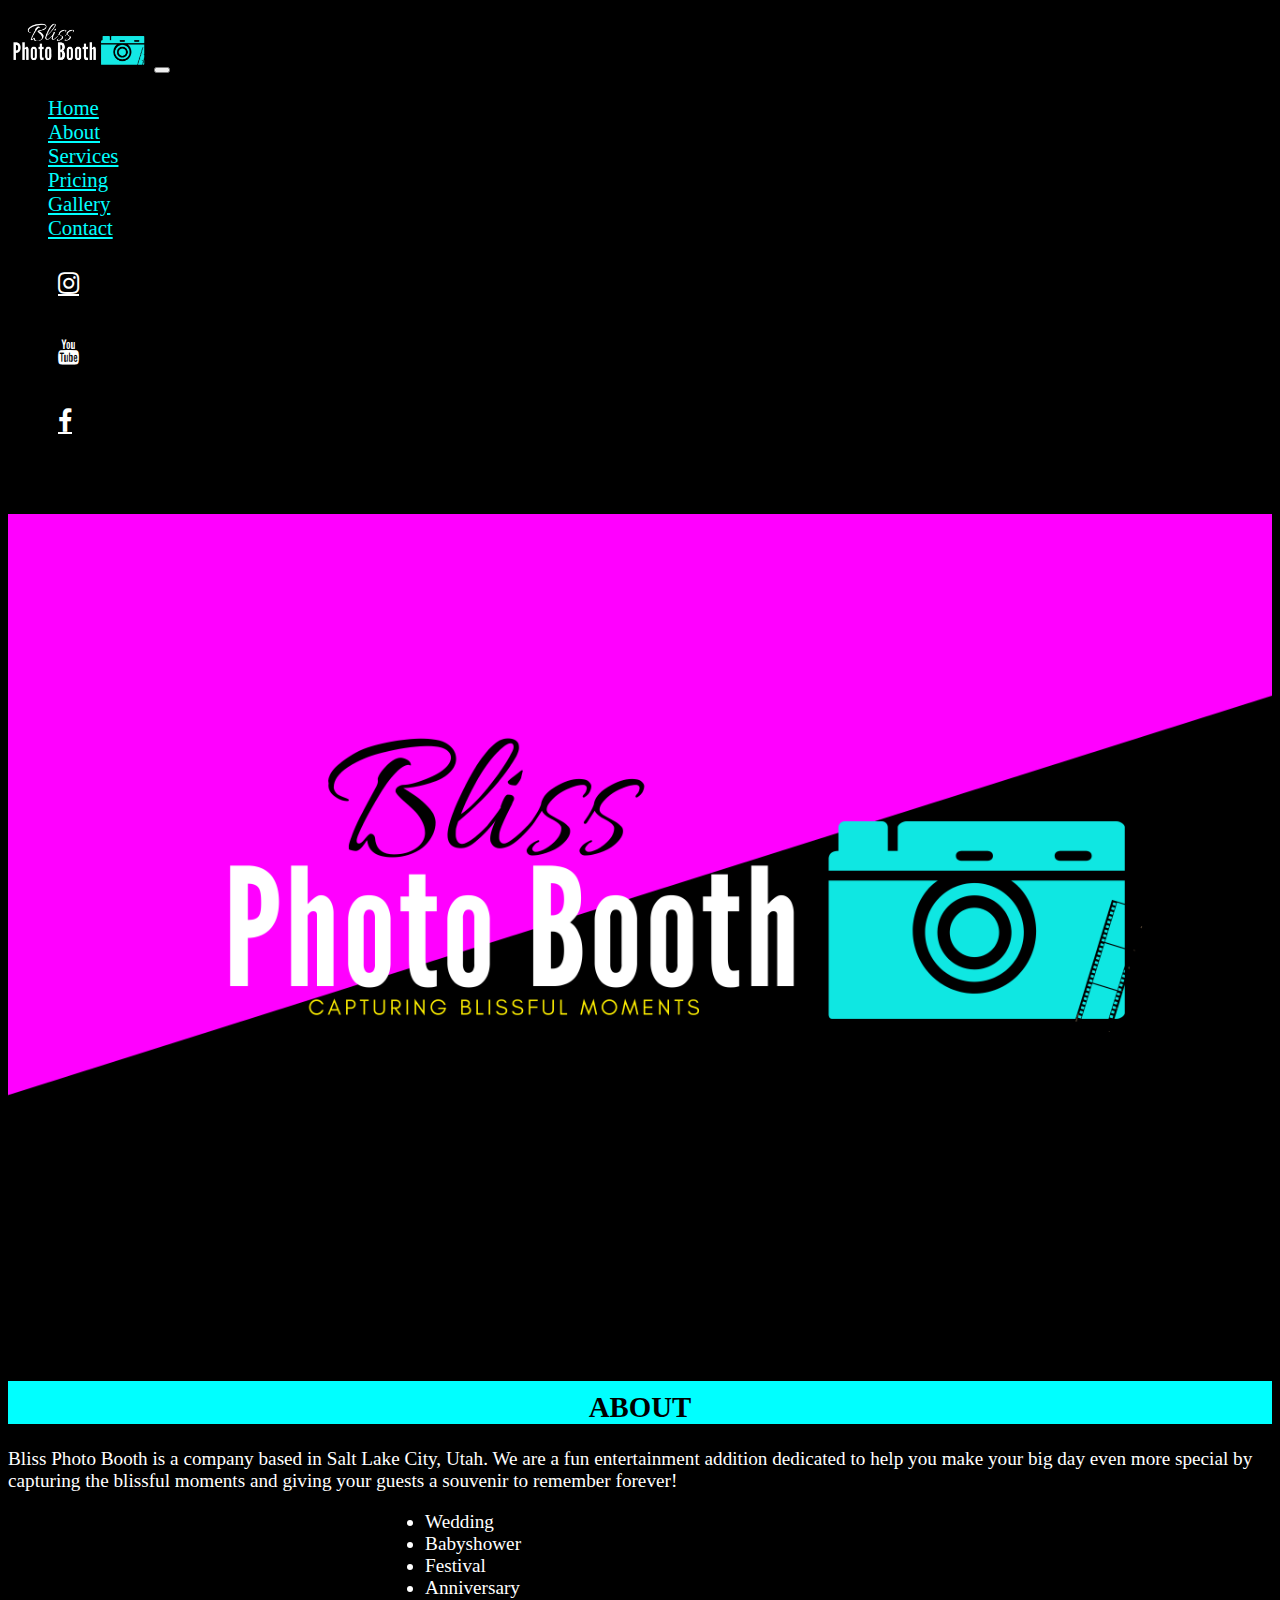
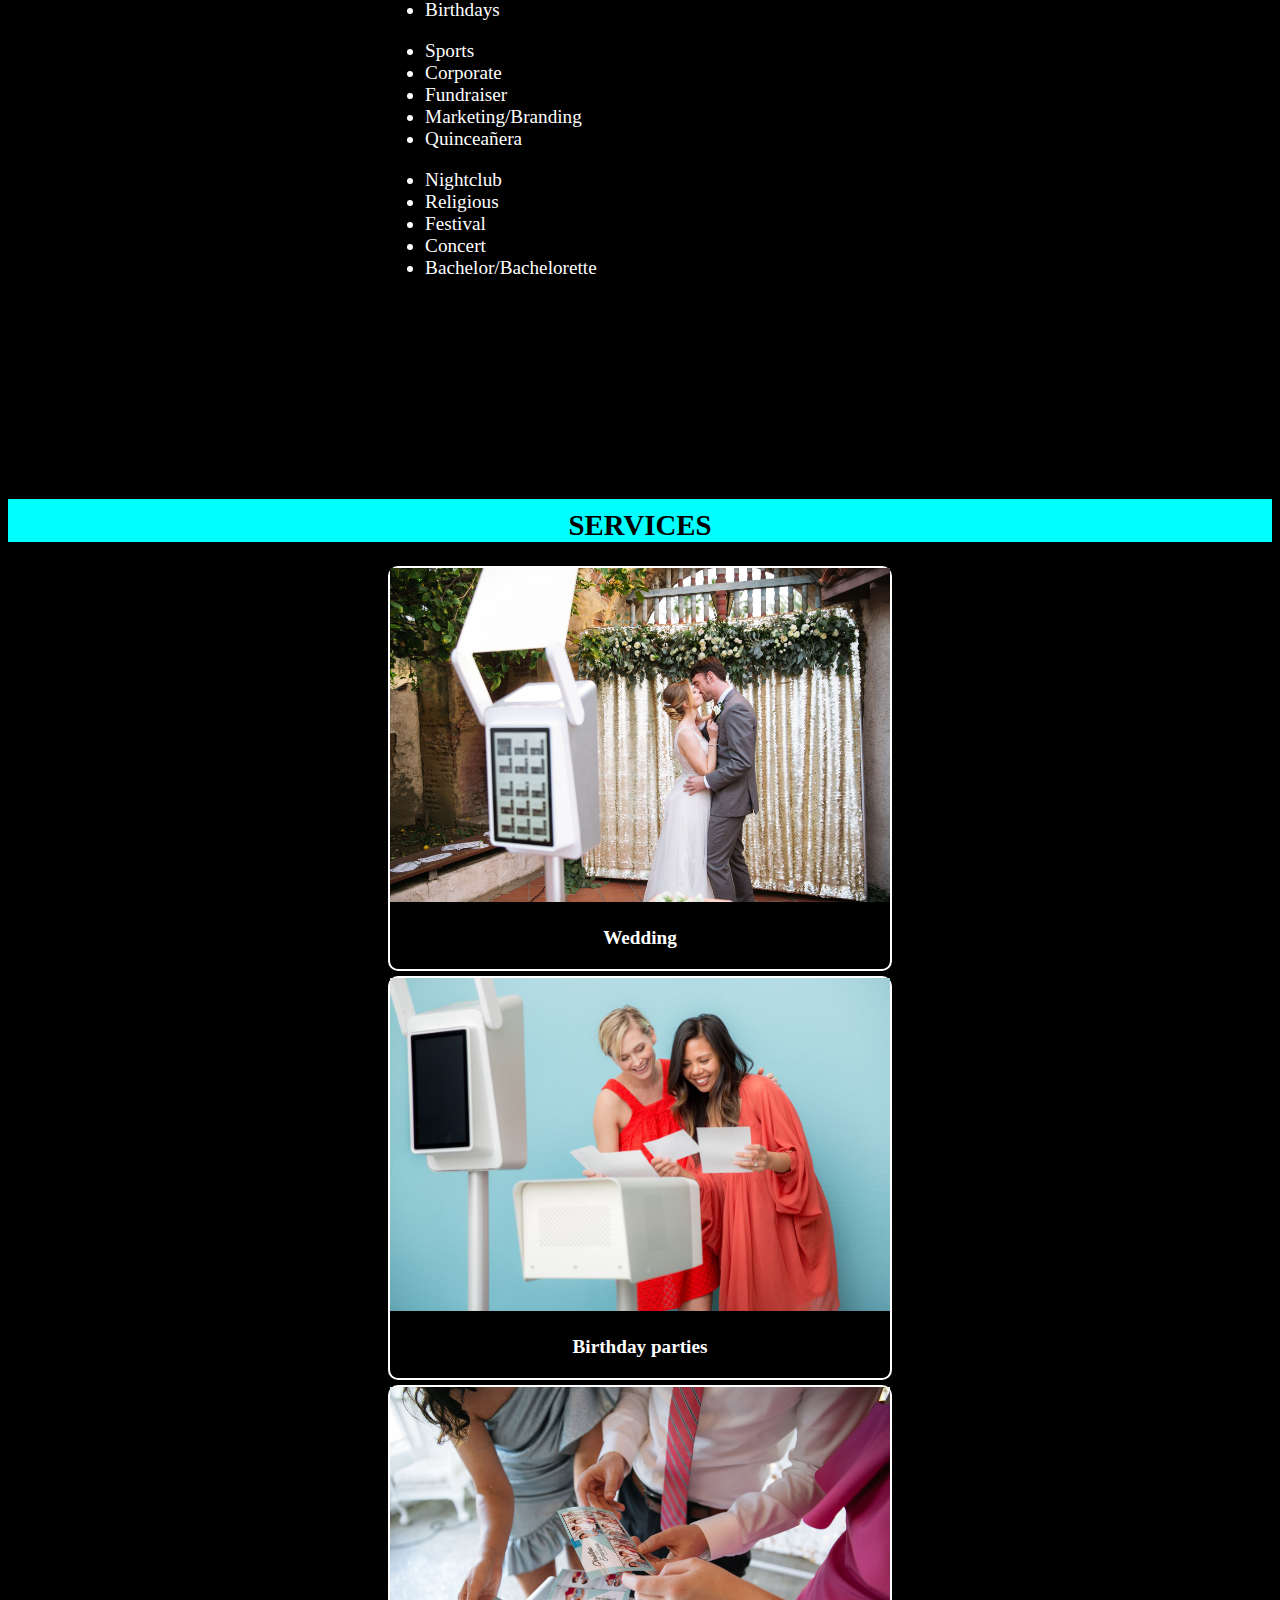
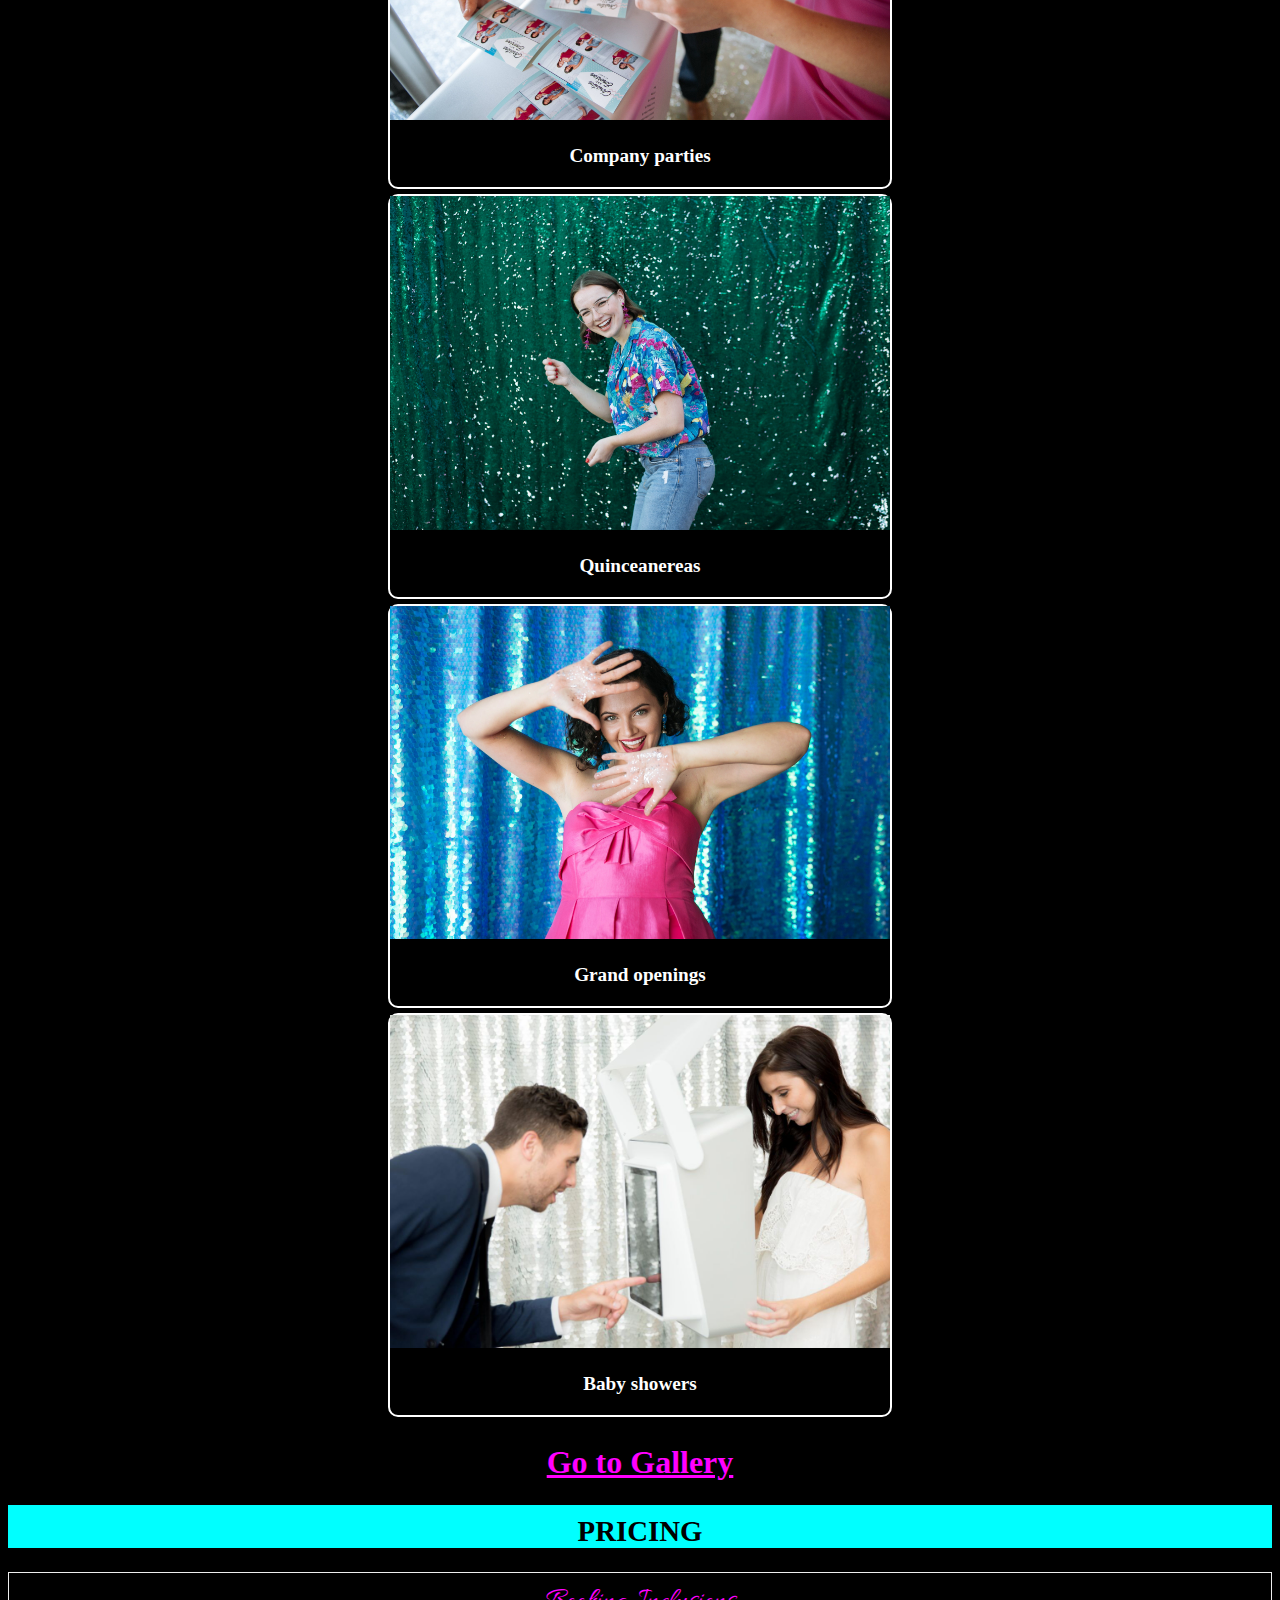
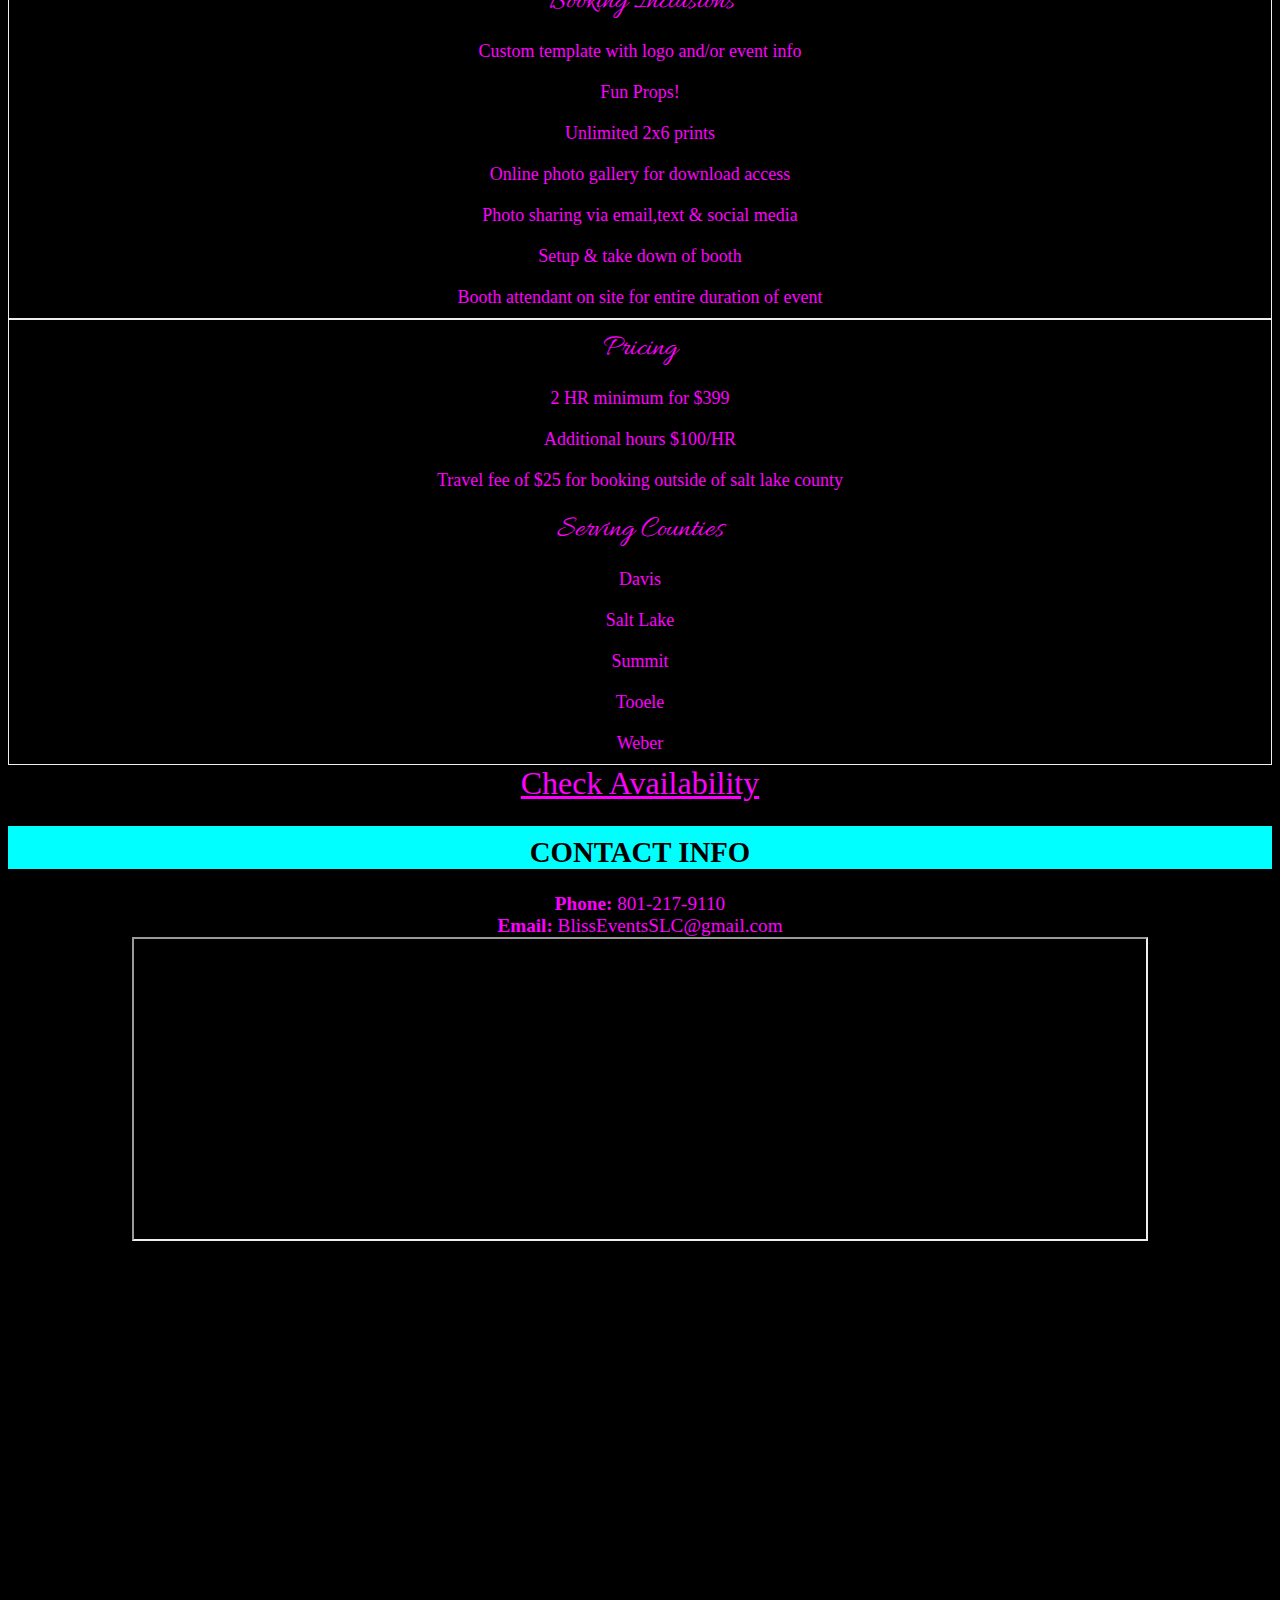
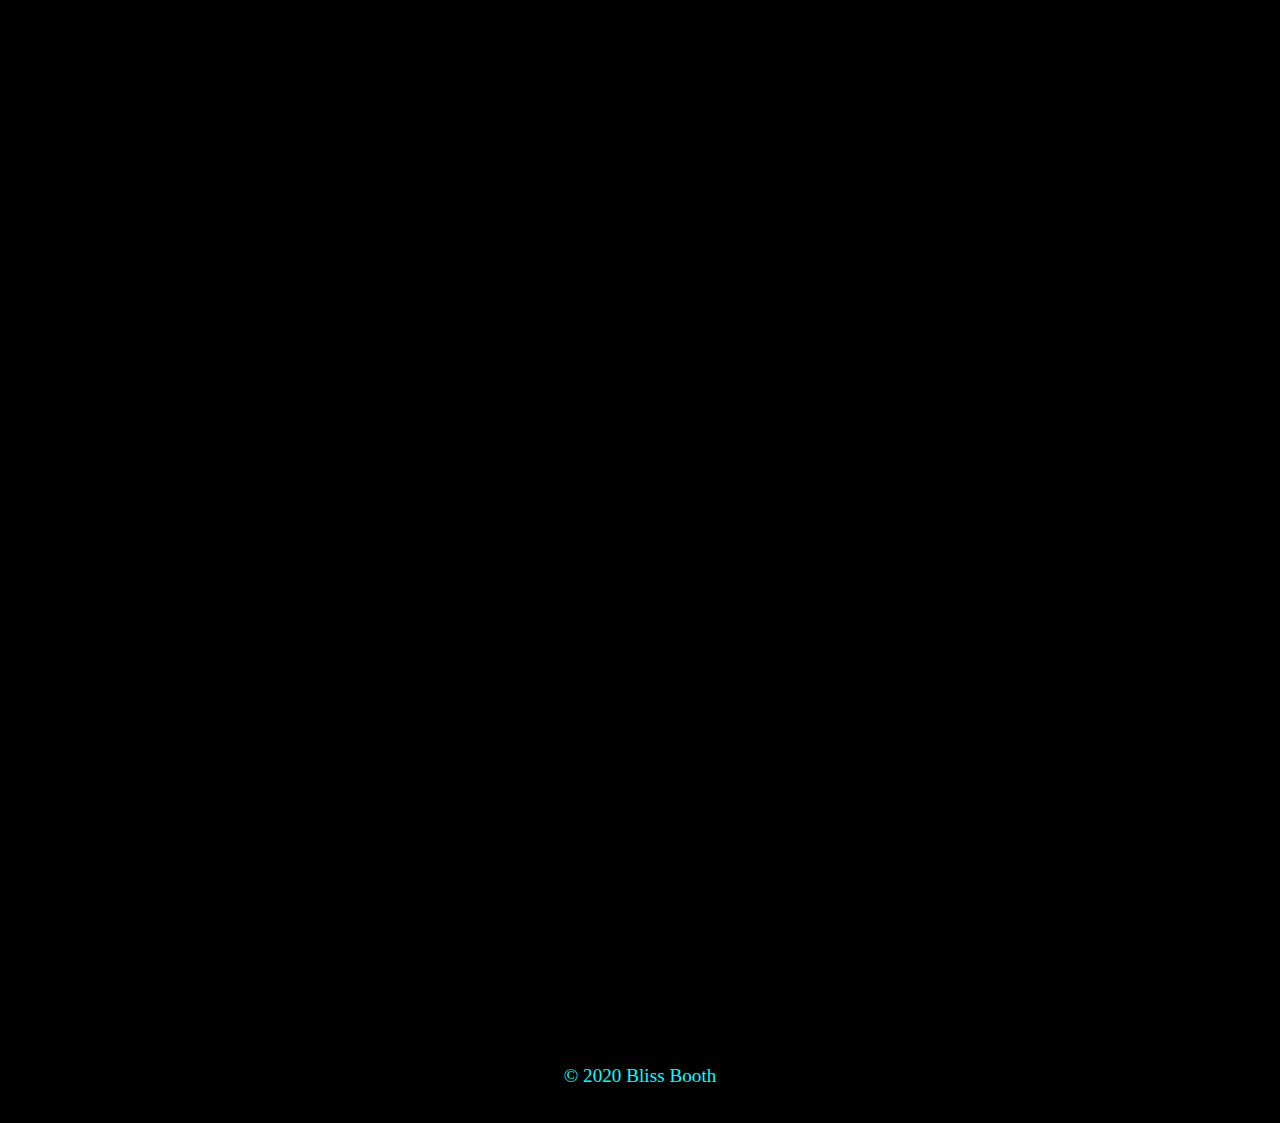
<file: backupFixes/index.html>
<!DOCTYPE html>
<html>

<head>

    <meta charset="utf-8">
    <meta name="viewport" content="width=device-width, initial-scale=1">
    <link rel="stylesheet" href="https://stackpath.bootstrapcdn.com/bootstrap/4.5.0/css/bootstrap.min.css"
        integrity="sha384-9aIt2nRpC12Uk9gS9baDl411NQApFmC26EwAOH8WgZl5MYYxFfc+NcPb1dKGj7Sk" crossorigin="anonymous">
    <link rel="stylesheet" href="https://cdnjs.cloudflare.com/ajax/libs/font-awesome/4.7.0/css/font-awesome.min.css">
    <link rel="stylesheet" media="screen" href="https://fontlibrary.org/face/glacial-indifference" type="text/css" />
    <link href='https://fonts.googleapis.com/css?family=Allura' rel='stylesheet'>
    <script src="https://code.jquery.com/jquery-3.5.1.slim.min.js"
        integrity="sha384-DfXdz2htPH0lsSSs5nCTpuj/zy4C+OGpamoFVy38MVBnE+IbbVYUew+OrCXaRkfj" crossorigin="anonymous">
    </script>
    <script src="https://cdn.jsdelivr.net/npm/popper.js@1.16.0/dist/umd/popper.min.js"
        integrity="sha384-Q6E9RHvbIyZFJoft+2mJbHaEWldlvI9IOYy5n3zV9zzTtmI3UksdQRVvoxMfooAo" crossorigin="anonymous">
    </script>
    <script src="https://stackpath.bootstrapcdn.com/bootstrap/4.5.0/js/bootstrap.min.js"
        integrity="sha384-OgVRvuATP1z7JjHLkuOU7Xw704+h835Lr+6QL9UvYjZE3Ipu6Tp75j7Bh/kR0JKI" crossorigin="anonymous">
    </script>
    <link rel="stylesheet" href="style6.css">

    <style>

    </style>
</head>

<body>

    <!--Navbar-->
    <nav class="navbar navbar-expand-lg navbar-dark fixed-top scrolling-navbar">

        <div class="container">
            <img src="images/Brand.jpg" height="50px">

            <!-- Collapse button -->
            <button class="navbar-toggler" type="button" data-toggle="collapse" data-target="#basicExampleNav"
                aria-controls="basicExampleNav" aria-expanded="false" aria-label="Toggle navigation">
                <span class="navbar-toggler-icon"></span>
            </button>

            <!-- Collapsible content -->
            <div class="collapse navbar-collapse" id="basicExampleNav">

                <!-- Links -->
                <ul class="navbar-nav mr-auto smooth-scroll">

                    <li class="nav-item">
                        <a class="nav-link" href="#intro" style="color:cyan;">Home</a>
                    </li>
                    <li class="nav-item">
                        <a class="nav-link " href="#about" style="color:cyan">About</a>
                    </li>
                    <li class="nav-item">
                        <a class="nav-link" href="#services" style="color:cyan">Services</a>
                    </li>
                    <li class="nav-item">
                        <a class="nav-link" href="#pricing" style="color:cyan">Pricing</a>
                    </li>
                    <li class="nav-item">
                        <a class="nav-link" href="gallery.html" style="color:cyan">Gallery</a>
                    </li>
                    <li class="nav-item">
                        <a class="nav-link" href="#contact" style="color:cyan">Contact</a>
                    </li>

                </ul>
                <!-- Links -->

                <!-- Social Icon  -->
                <ul class="navbar-nav nav-flex-icons">
                    <li><a href="https://www.instagram.com/blissphotoboothslc" target="_blank"
                            class="fa fa-instagram"></a></li>
                    &nbsp;&nbsp;&nbsp;&nbsp;
                    <li> <a href="https://www.youtube.com/channel/UCo0Ocsut53uOx70IL49Gsjg" target="_blank"
                            class="fa fa-youtube"></a></li>&nbsp;&nbsp;&nbsp;&nbsp;
                    <li><a href="https://www.facebook.com/blissphotoboothslc/" target="_blank" class="fa fa-facebook">
                        </a></li>
                </ul>
            </div>
        </div>

    </nav>
    <!--/.Navbar-->

    <!--Mask-->
    <div id="intro" class="view">

        <div class="w3-content w3-section">
            <img class="mySlides" src="images/1.jpg" style="width:100%">
            <img class="mySlides" src="images/13.jpg" style="width:100%">
            <img class="mySlides" src="images/16.jpg" style="width:100%">
            <img class="mySlides" src="images/15.jpg" style="width:100%">
            <img class="mySlides" src="images/52.jpg" style="width:100%">
            <img class="mySlides" src="images/45.jpg" style="width:100%">
            <img class="mySlides" src="images/32.jpg" style="width:100%">
            <img class="mySlides" src="images/33.jpg" style="width:100%">
            <img class="mySlides" src="images/50.jpg" style="width:100%">
        </div>
    </div>
    <!-- about -->
    <div id="about" class="container-fluid">
        <h2 class="head">ABOUT</h2>
        <div class="container about">

            <p> Bliss Photo Booth is a company based in Salt Lake City, Utah. We are a fun entertainment addition
                dedicated to help you make your big day even more special by capturing the blissful moments and
                giving your guests a souvenir to remember forever! <br>

                <div class="row" >
                    <div class="col-md-4">
                        <ul>
                            <li>Wedding </li>
                            <li>Babyshower</li>
                            <li>Festival </li>
                            <li>Anniversary</li>
                            <li>Birthdays</li>
                        </ul>
                    </div>
                    <div class="col-md-4">
                        <ul>
                            <li>Sports </li>
                            <li>Corporate </li>
                            <li>Fundraiser</li>
                            <li>Marketing/Branding</li>
                            <li>Quinceañera</li>
                        </ul>

                    </div>
                    <div class="col-md-4">
                        <ul>
                            <li> Nightclub</li>
                            <li>Religious</li>
                            <li> Festival</li>
                            <li> Concert</li>
                            <li> Bachelor/Bachelorette</li>
                        </ul>
                    </div>
                </div>
        </div>
        <br>
        <div class="embed-responsive embed-responsive-4by3">
            <iframe class="embed-responsive-item" src="https://www.youtube.com/embed/un4G2SAQuik" frameborder="0"
                allow="accelerometer; autoplay; encrypted-media; gyroscope; picture-in-picture" allowfullscreen>
            </iframe>
        </div>
    </div>

    <!-- services -->
    <div id="services" class="container-fluid">
        <h2 class="head">SERVICES</h2>


        <div class="gallery">
            <a href="images/45.jpg" target="_blank">
                <img src="images/45.jpg" style="width:100%;">
            </a>
            <div class="desc">Wedding</div>
        </div>

        <div class="gallery">
            <a href="images/15.jpg" target="_blank">
                <img src="images/15.jpg" style="width:100%">
            </a>
            <div class="desc">Birthday parties</div>
        </div>

        <div class="gallery">
            <a href="images/36.jpg" target="_blank">
                <img src="images/36.jpg" style="width:100%">
            </a>
            <div class="desc">Company parties</div>
        </div>

        <div class="gallery">
            <a href="images/33.jpg" target="_blank">
                <img src="images/33.jpg" style="width:100%">
            </a>
            <div class="desc">Quinceanereas</div>
        </div>
        <div class="gallery">
            <a href="images/40.jpg" target="_blank">
                <img src="images/40.jpg" style="width:100%">
            </a>
            <div class="desc">Grand openings</div>
        </div>
        <div class="gallery">
            <a href="images/img4.jpg" target="_blank">
                <img src="images/img4.jpg" style="width:100%">
            </a>
            <div class="desc">Baby showers</div>
        </div>

        <br>
        <div class="linkcontainer">
            <a class="link" href="gallery.html">Go to Gallery</a>
        </div>
    </div>

    <!-- pricing -->
    <div id="pricing" class="container-fluid">
        <h2 class="head">PRICING</h2>

        <div class="row">
            <div class="col-md-6">
                <ul class="price">
                    <li class="header">Booking Inclusions</li>
                    <li>Custom template with logo and/or event info</li>
                    <li>Fun Props!
                    </li>
                    <li>Unlimited 2x6 prints</li>
                    <li>Online photo gallery for download access</li>
                    <li>Photo sharing via email,text & social media</li>
                    <li>Setup & take down of booth</li>
                    <li>Booth attendant on site for entire duration of event</li>
                </ul>

            </div>

            <div class="col-md-6">
                <ul class="price">
                    <li class="header">Pricing</li>
                    <li class="cost">2 HR minimum for $399</li>
                    <li>Additional hours $100/HR</li>
                    <li>Travel fee of $25 for
                        booking outside of salt lake county</li>


                    <li class="header">Serving Counties</li>
                    <div class="row">
                        <div class="col-sm-4">
                            <li>Davis</li>
                            <li>Salt Lake</li>
                        </div>
                        <div class="col-sm-4">
                            <li>Summit</li>
                            <li>Tooele</li>
                        </div>
                        <div class="col-sm-4">
                            <li>Weber</li>
                        </div>
                    </div>
                </ul>
            </div>
        </div>
        <div class="linkcontainer">
            <a href="#contact" class="link">Check Availability</a>
        </div>
        <!-- Contact -->

    </div>

    <div id="contact" class="container-fluid">
            <h2 class="head">CONTACT INFO</h2>
        <div id="business">
            <b>Phone:</b> 801-217-9110<br>
            <b>Email:</b> BlissEventsSLC@gmail.com
            <br>
            <iframe src="https://www.google.com/maps/d/embed?mid=1VJnnDFT8NnkZ3pSg_jOKkihO_WM1YUnn" width="80%"
                height="300"></iframe>
        </div>

        <div class="embed-responsive embed-responsive-1by1 embed-80percent">
            <iframe class="embed-responsive-item" src="https://9rpn4vkv.pages.infusionsoft.net?redirectParent=true" title="contact form" frameborder="0"
                scrolling="no" marginheight="0px" marginwidth="0"
                name="landing-page-embed-frame" wmode="transparent">
            </iframe>
        </div>



    </div>
    <div class="footer">
        <p>© 2020 Bliss Booth
        </p>
    </div>


    </div>

    <script>
        var myIndex = 0;
        carousel();

        function carousel() {
            var i;
            var x = document.getElementsByClassName("mySlides");
            for (i = 0; i < x.length; i++) {
                x[i].style.display = "none";
            }
            myIndex++;
            if (myIndex > x.length) {
                myIndex = 1
            }
            x[myIndex - 1].style.display = "block";
            setTimeout(carousel, 2000); // Change image every 2 seconds
        }
    </script>

</body>

</html>
</file>
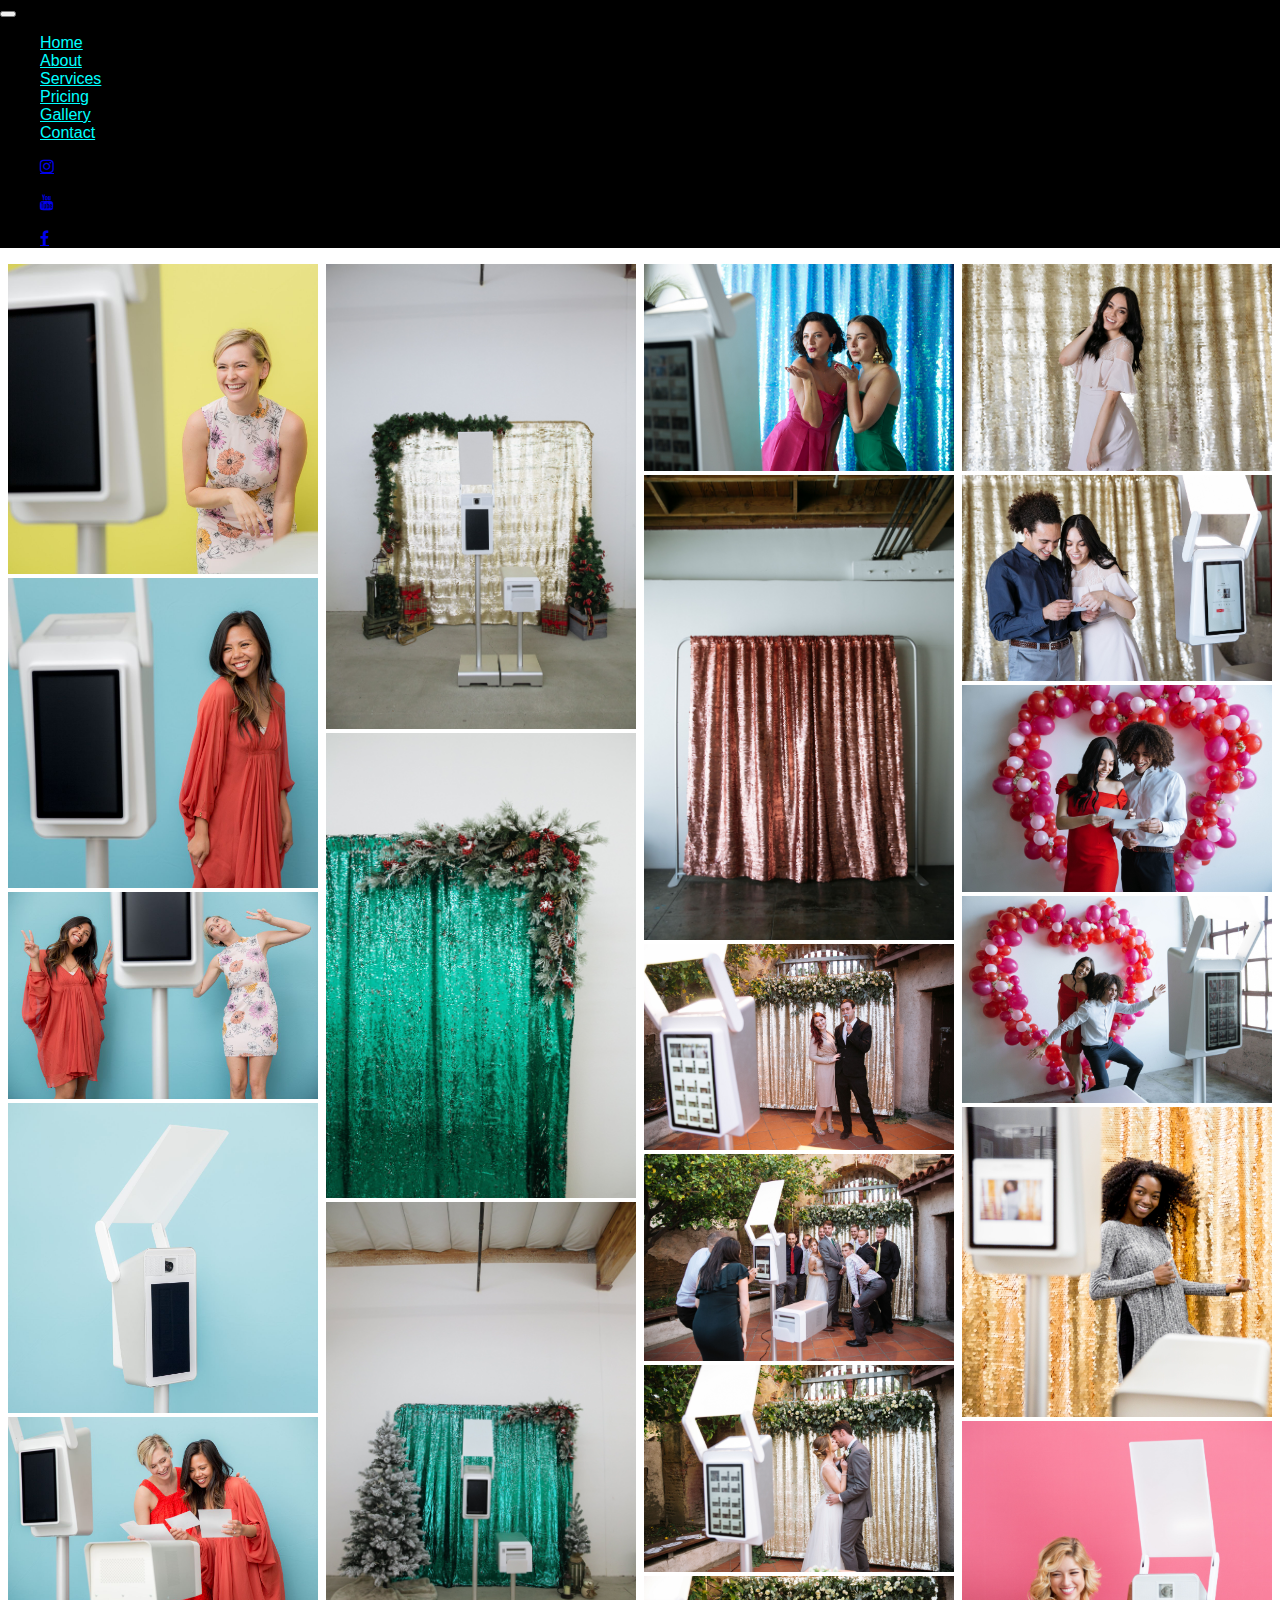
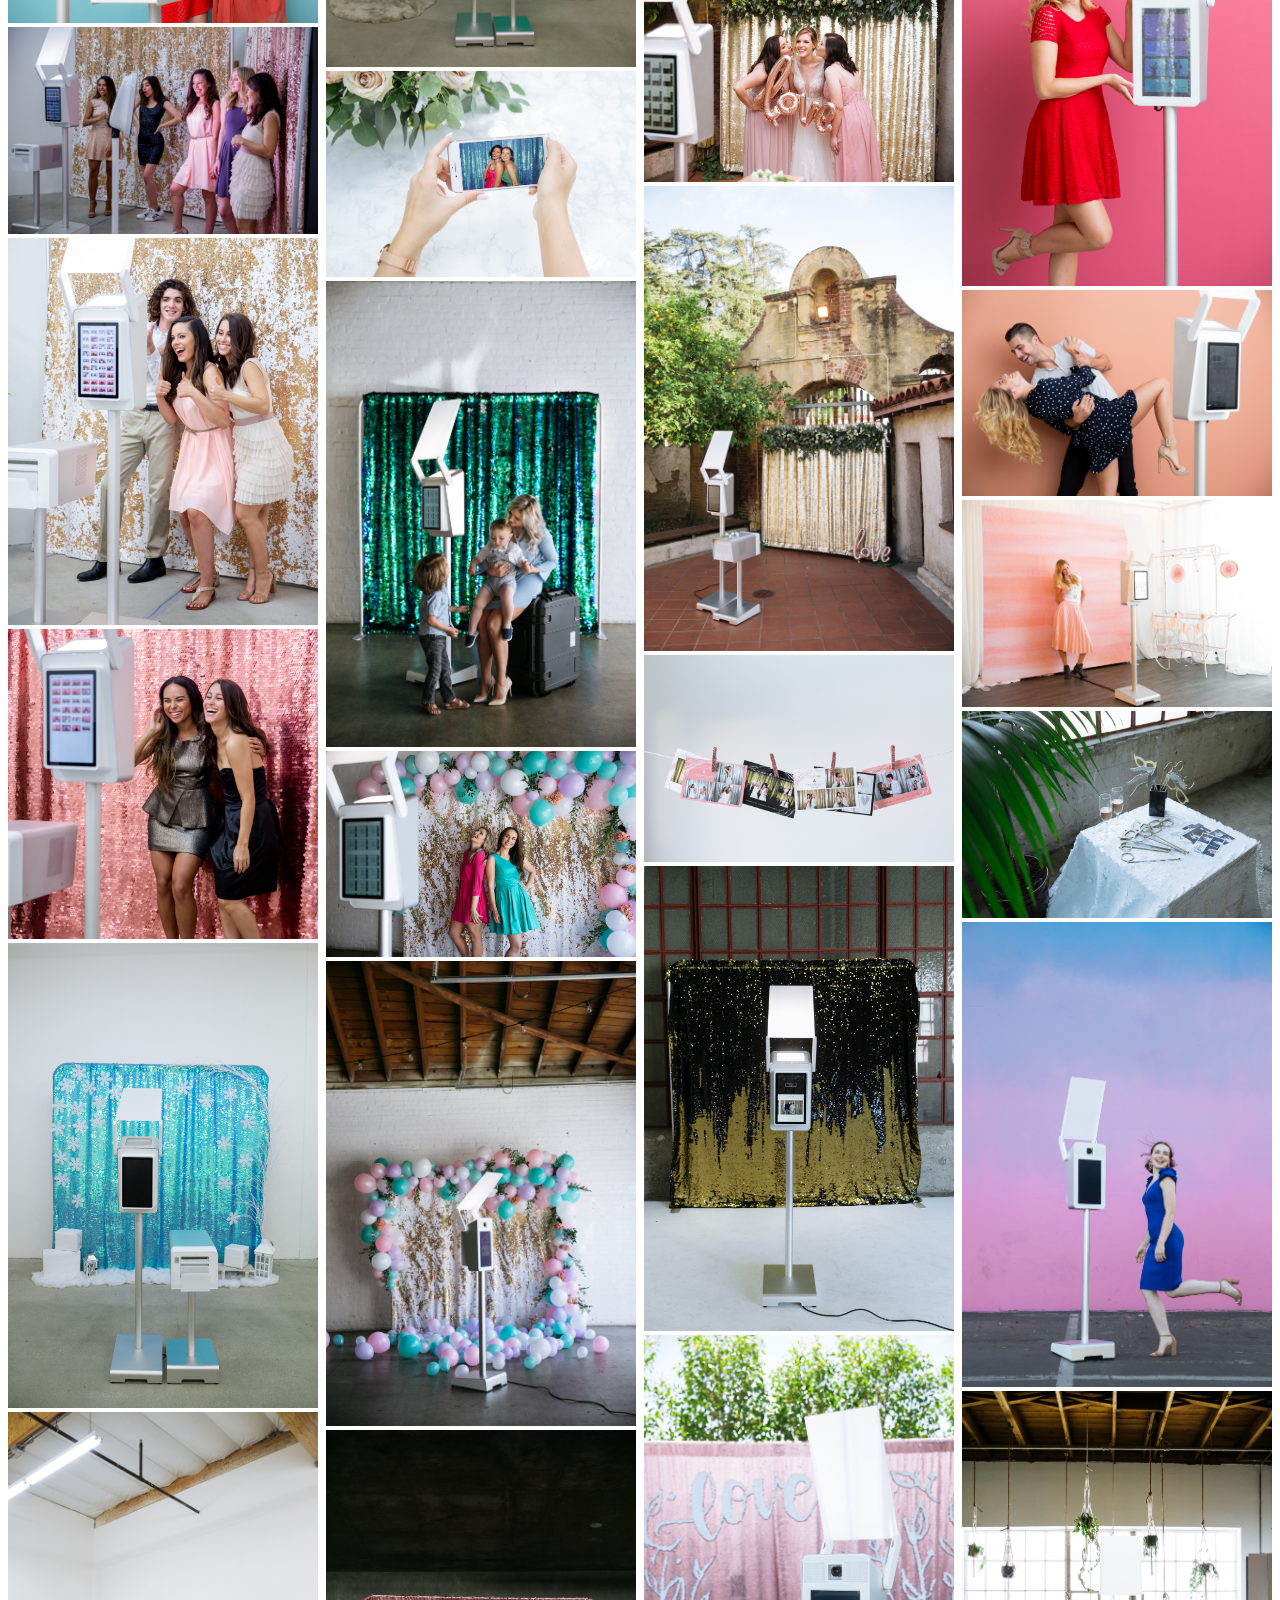
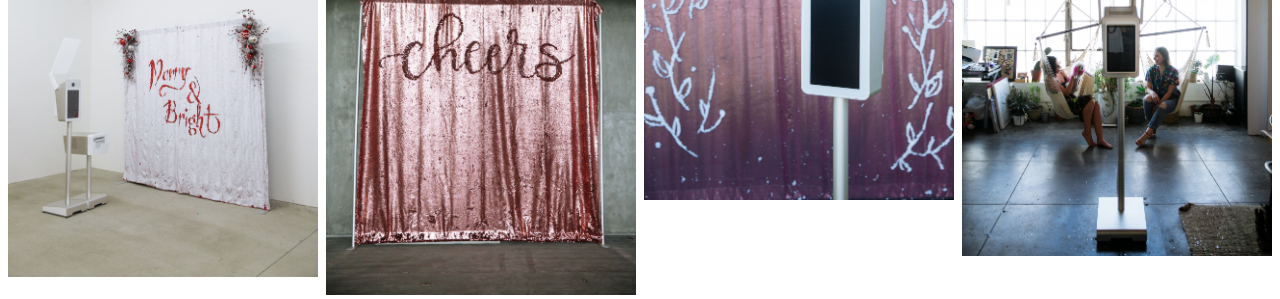
<file: gallery.html>
<!DOCTYPE html>
<html>
    <meta charset="utf-8">
  <meta name="viewport" content="width=device-width, initial-scale=1">
  <link rel="stylesheet" href="https://stackpath.bootstrapcdn.com/bootstrap/4.5.0/css/bootstrap.min.css" integrity="sha384-9aIt2nRpC12Uk9gS9baDl411NQApFmC26EwAOH8WgZl5MYYxFfc+NcPb1dKGj7Sk" crossorigin="anonymous">
  <link rel="stylesheet" href="https://cdnjs.cloudflare.com/ajax/libs/font-awesome/4.7.0/css/font-awesome.min.css">
  <link href='https://fonts.googleapis.com/css?family=Allura' rel='stylesheet'>
  <script src="https://code.jquery.com/jquery-3.5.1.slim.min.js" integrity="sha384-DfXdz2htPH0lsSSs5nCTpuj/zy4C+OGpamoFVy38MVBnE+IbbVYUew+OrCXaRkfj" crossorigin="anonymous"></script>
  <script src="https://cdn.jsdelivr.net/npm/popper.js@1.16.0/dist/umd/popper.min.js" integrity="sha384-Q6E9RHvbIyZFJoft+2mJbHaEWldlvI9IOYy5n3zV9zzTtmI3UksdQRVvoxMfooAo" crossorigin="anonymous"></script>
  <script src="https://stackpath.bootstrapcdn.com/bootstrap/4.5.0/js/bootstrap.min.js" integrity="sha384-OgVRvuATP1z7JjHLkuOU7Xw704+h835Lr+6QL9UvYjZE3Ipu6Tp75j7Bh/kR0JKI" crossorigin="anonymous"></script>

<style>
    * {
        box-sizing: border-box;
    }
    .navbar {
  background-color: black;
}
    body {
        margin: 0;
        font-family: Arial;
    }

    .header {
        text-align: center;
        padding: 32px;
    }

    .row-img {
        display: -ms-flexbox;
        /* IE10 */
        display: flex;
        -ms-flex-wrap: wrap;
        /* IE10 */
        flex-wrap: wrap;
        padding: 0 4px;
    }

    /* Create four equal columns that sits next to each other */
    .column-img {
        -ms-flex: 25%;
        /* IE10 */
        flex: 25%;
        max-width: 25%;
        padding: 0 4px;
    }

    .column img {
        margin-top: 8px;
        vertical-align: middle;
        width: 100%;
    }

    /* Responsive layout - makes a two column-layout instead of four columns */
    @media screen and (max-width: 800px) {
        .column {
            -ms-flex: 50%;
            flex: 50%;
            max-width: 50%;
        }
    }

    /* Responsive layout - makes the two columns stack on top of each other instead of next to each other */
    @media screen and (max-width: 600px) {
        .column {
            -ms-flex: 100%;
            flex: 100%;
            max-width: 100%;
        }
    }
</style>

<body>
     <!--Navbar-->
     <nav class="navbar navbar-expand-lg navbar-dark fixed-top scrolling-navbar">

        <div class="container">
        <!-- Collapse button -->
            <button class="navbar-toggler" type="button" data-toggle="collapse" data-target="#basicExampleNav"
                aria-controls="basicExampleNav" aria-expanded="false" aria-label="Toggle navigation">
                <span class="navbar-toggler-icon"></span>
            </button>

            <!-- Collapsible content -->
            <div class="collapse navbar-collapse" id="basicExampleNav">

                <!-- Links -->
                <ul class="navbar-nav mr-auto smooth-scroll">
                    <li class="nav-item">
                        <a class="nav-link" href="index.html#intro" style="color:cyan">Home</a>
                    </li>
                    <li class="nav-item">
                        <a class="nav-link" href="index.html#about" style="color:cyan">About</a>
                    </li>
                    <li class="nav-item">
                        <a class="nav-link" href="index.html#services" style="color:cyan">Services</a>
                    </li>
                    <li class="nav-item">
                        <a class="nav-link" href="index.html#pricing" style="color:cyan">Pricing</a>
                    </li>
                    <li class="nav-item">
                      <a class="nav-link" href="index.html" style="color:cyan">Gallery</a>
                  </li>
                    <li class="nav-item">
                        <a class="nav-link" href="index.html#contact" style="color:cyan">Contact</a>
                    </li>
                </ul>
                <!-- Links -->

                <!-- Social Icon  -->
                <ul class="navbar-nav nav-flex-icons">
                <li><a href="https://www.instagram.com/blissphotoboothslc" target="_blank" class="fa fa-instagram"></a></li>&nbsp;&nbsp;&nbsp;&nbsp;
          <li> <a href="https://www.youtube.com/channel/UCo0Ocsut53uOx70IL49Gsjg" target="_blank" class="fa fa-youtube"></a></a></li>&nbsp;&nbsp;&nbsp;&nbsp;
          <li><a href="https://www.facebook.com/blissphotoboothslc/" target="_blank" class="fa fa-facebook">
          </a></li>
                </ul>
            </div>
            <!-- Collapsible content -->

        </div>

    </nav>
<!-- Photo Grid -->
    <div class="row-img">
        <div class="column-img">
            <img src="images/11.jpg" style="width:100%">
            <img src="images/12.jpg" style="width:100%">
            <img src="images/13.jpg" style="width:100%">
            <img src="images/14.jpg" style="width:100%">
            <img src="images/15.jpg" style="width:100%">
            <img src="images/16.jpg" style="width:100%">
            <img src="images/17.jpg" style="width:100%">
            <img src="images/18.jpg" style="width:100%">
            <img src="images/19.jpg" style="width:100%">
            <img src="images/20.jpg" style="width:100%">
            </div>
            <div class="column-img">
                <img src="images/21.jpg" style="width:100%">
                <img src="images/22.jpg" style="width:100%">
                <img src="images/23.jpg" style="width:100%">
                <img src="images/24.jpg" style="width:100%">
                <img src="images/25.jpg" style="width:100%">
                <img src="images/26.jpg" style="width:100%">
                <img src="images/27.jpg" style="width:100%">
                <img src="images/28.jpg" style="width:100%">
               

            </div>
            <div class="column-img">
                <img src="images/41.jpg" style="width:100%">
                <img src="images/42.jpg" style="width:100%">
                <img src="images/43.jpg" style="width:100%">
                <img src="images/44.jpg" style="width:100%">
                <img src="images/45.jpg" style="width:100%">
                <img src="images/46.jpg" style="width:100%">
                <img src="images/47.jpg" style="width:100%">
                <img src="images/48.jpg" style="width:100%">
                <img src="images/49.jpg" style="width:100%">
                <img src="images/29.jpg" style="width:100%">
            </div>
            <div class="column-img">
                <img src="images/51.jpg" style="width:100%">
                <img src="images/52.jpg" style="width:100%">
                <img src="images/53.jpg" style="width:100%">
                <img src="images/54.jpg" style="width:100%">
                <img src="images/55.jpg" style="width:100%">
                <img src="images/56.jpg" style="width:100%">
                <img src="images/57.jpg" style="width:100%">
                <img src="images/58.jpg" style="width:100%">
                <img src="images/50.jpg" style="width:100%">
                <img src="images/31.jpg" style="width:100%">
                <img src="images/35.jpg" style="width:100%">
        </div>
    </div>

</body>

</html>
</file>
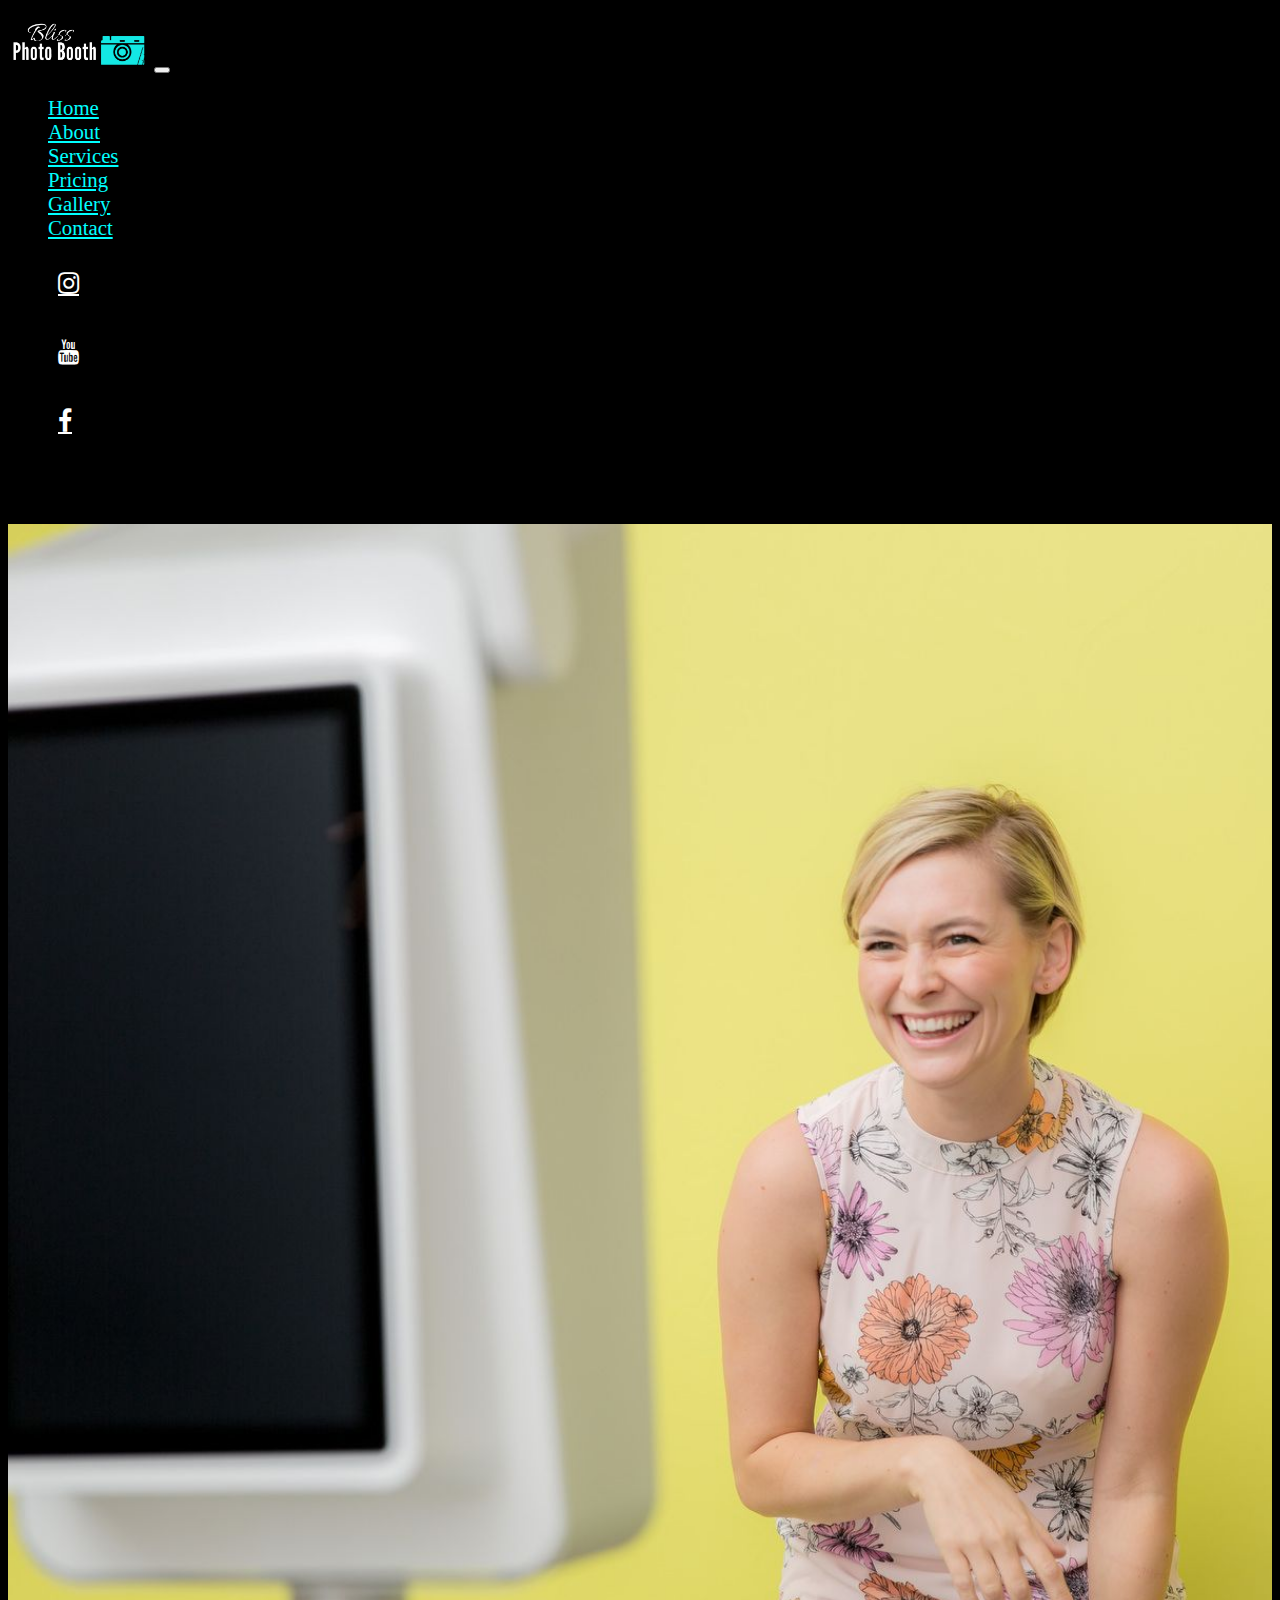
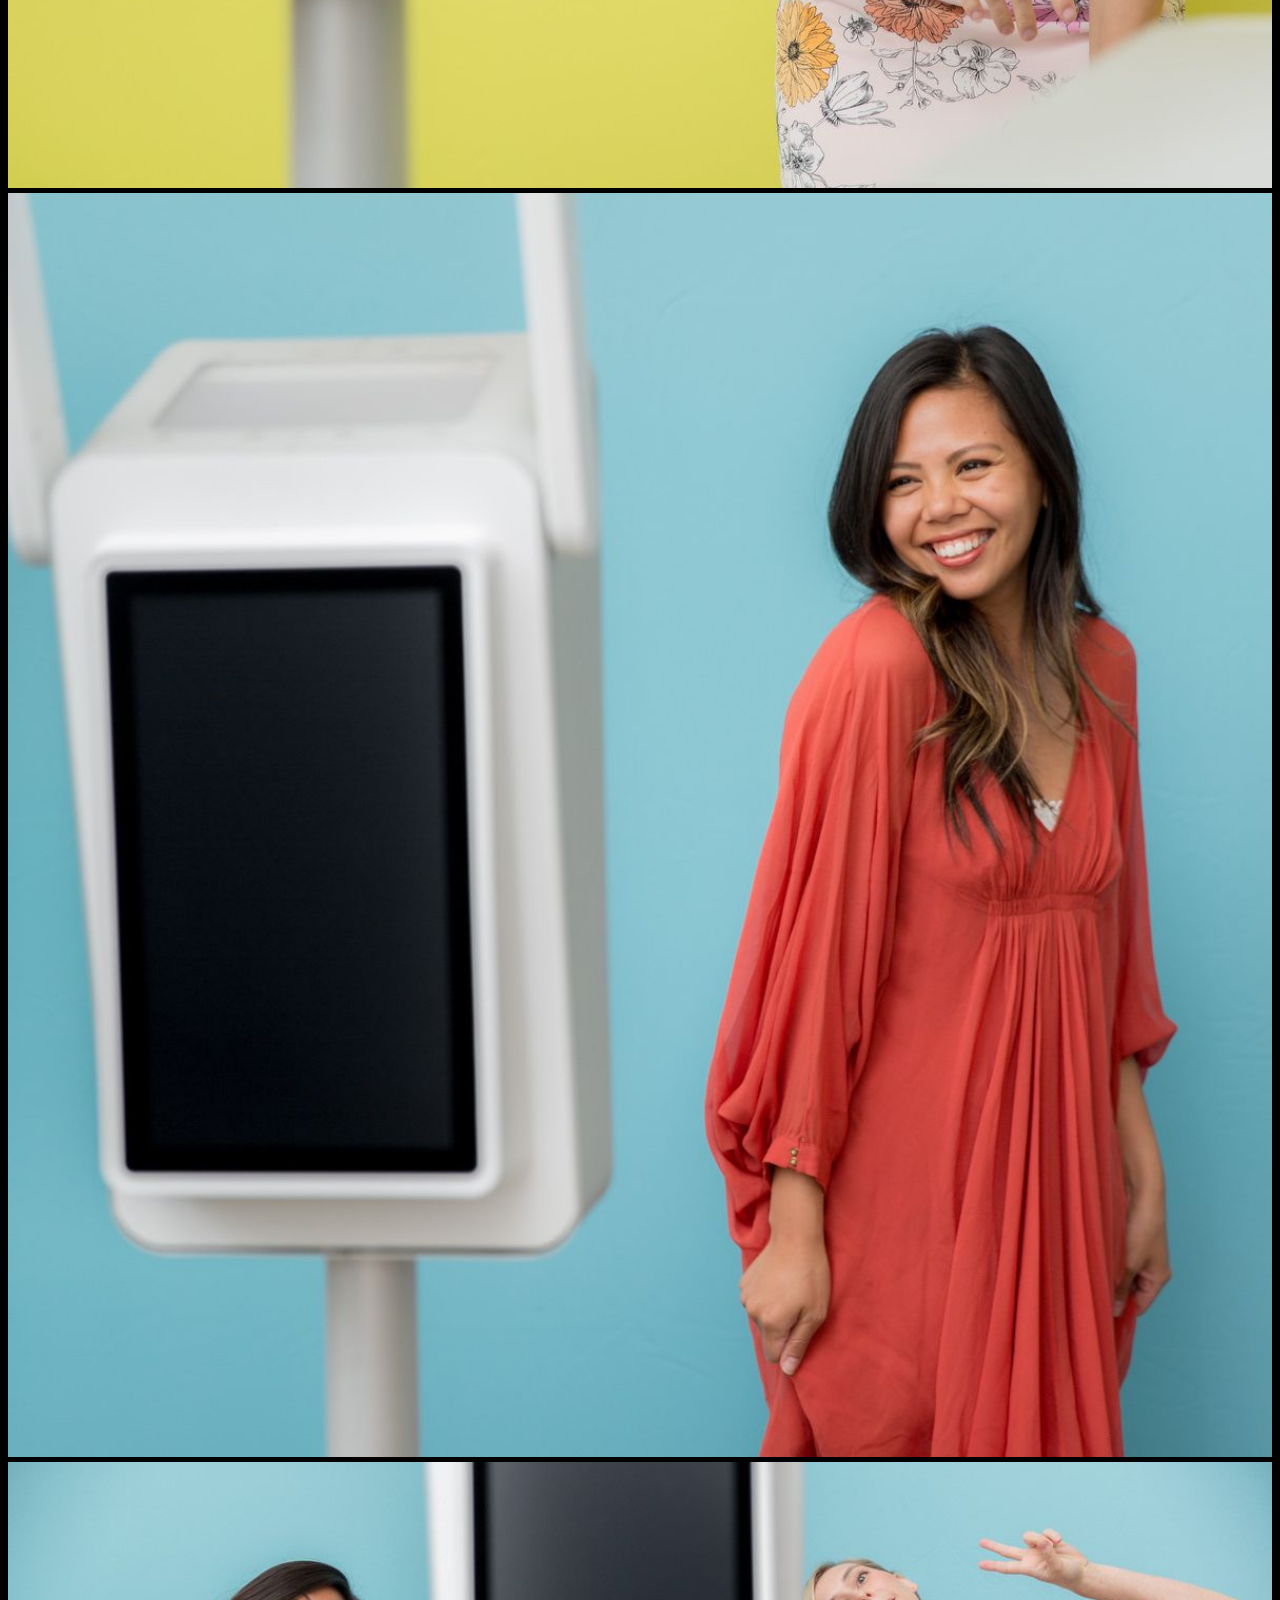
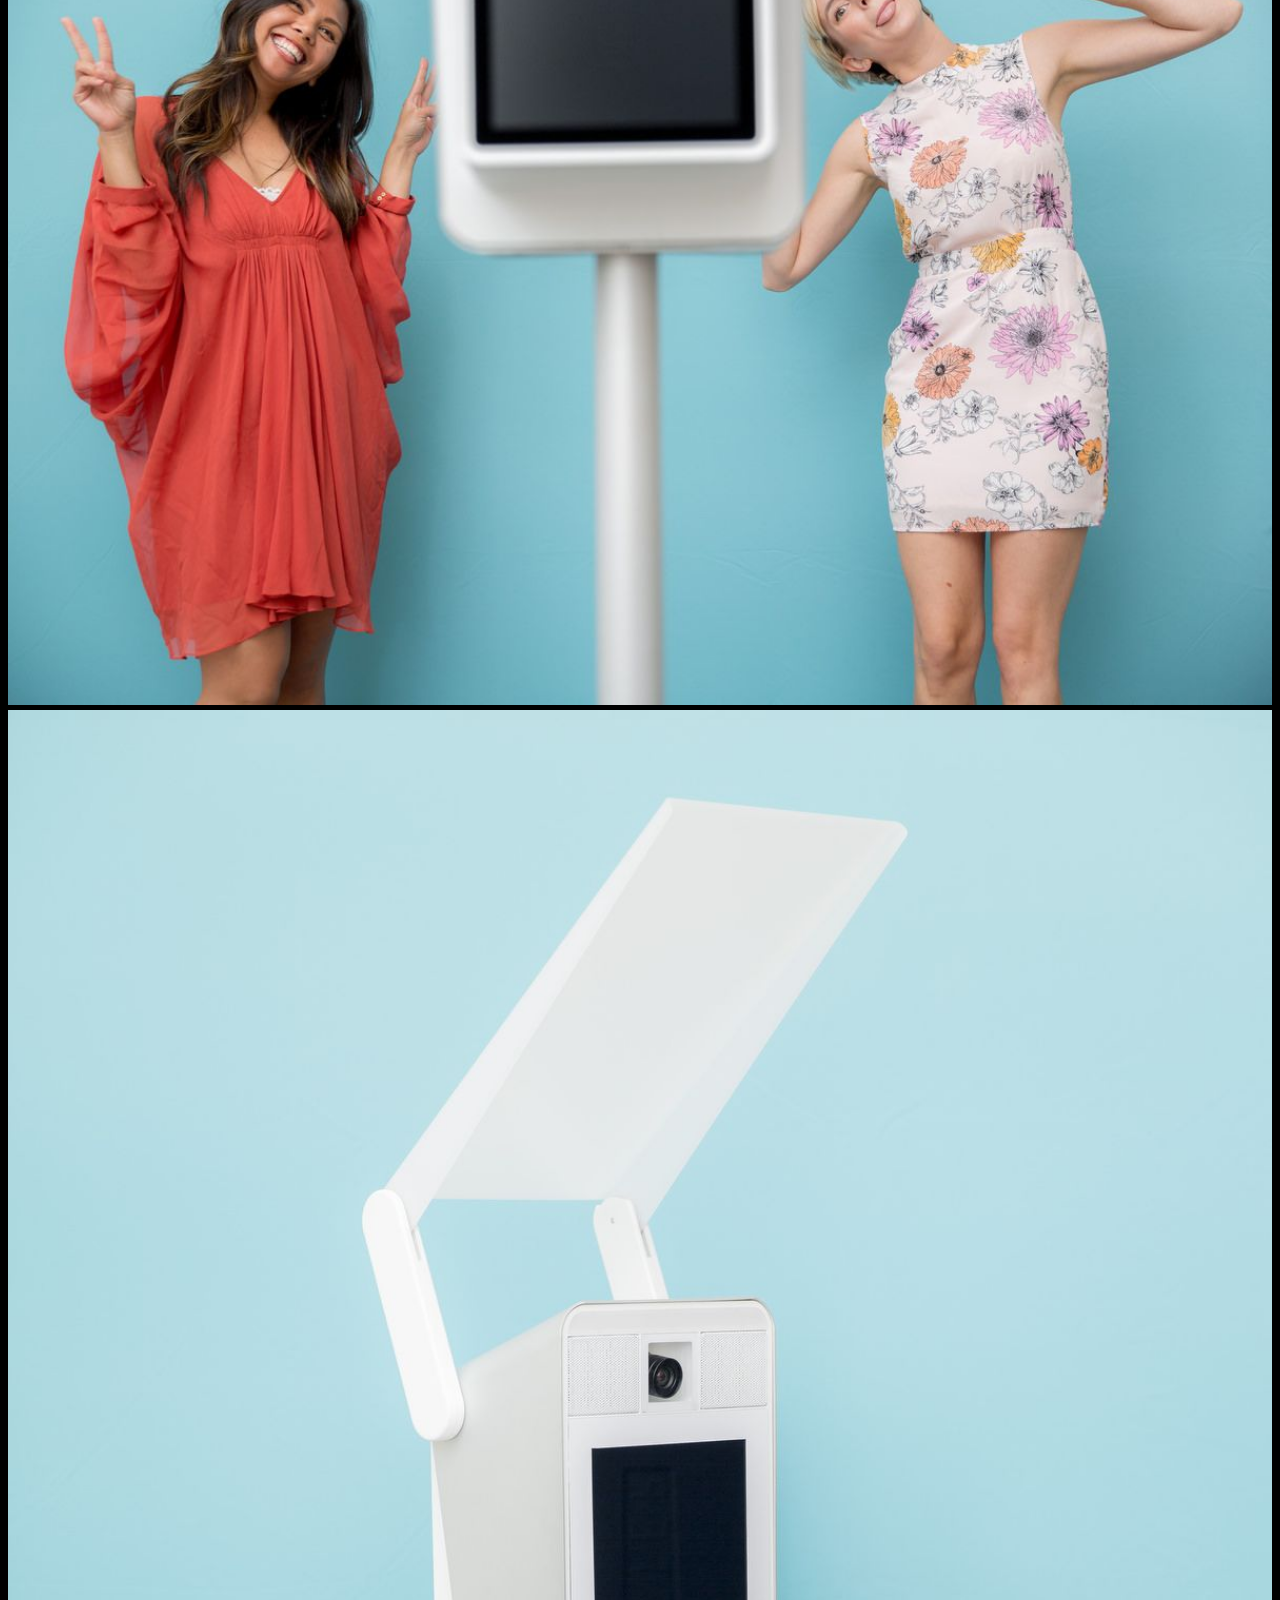
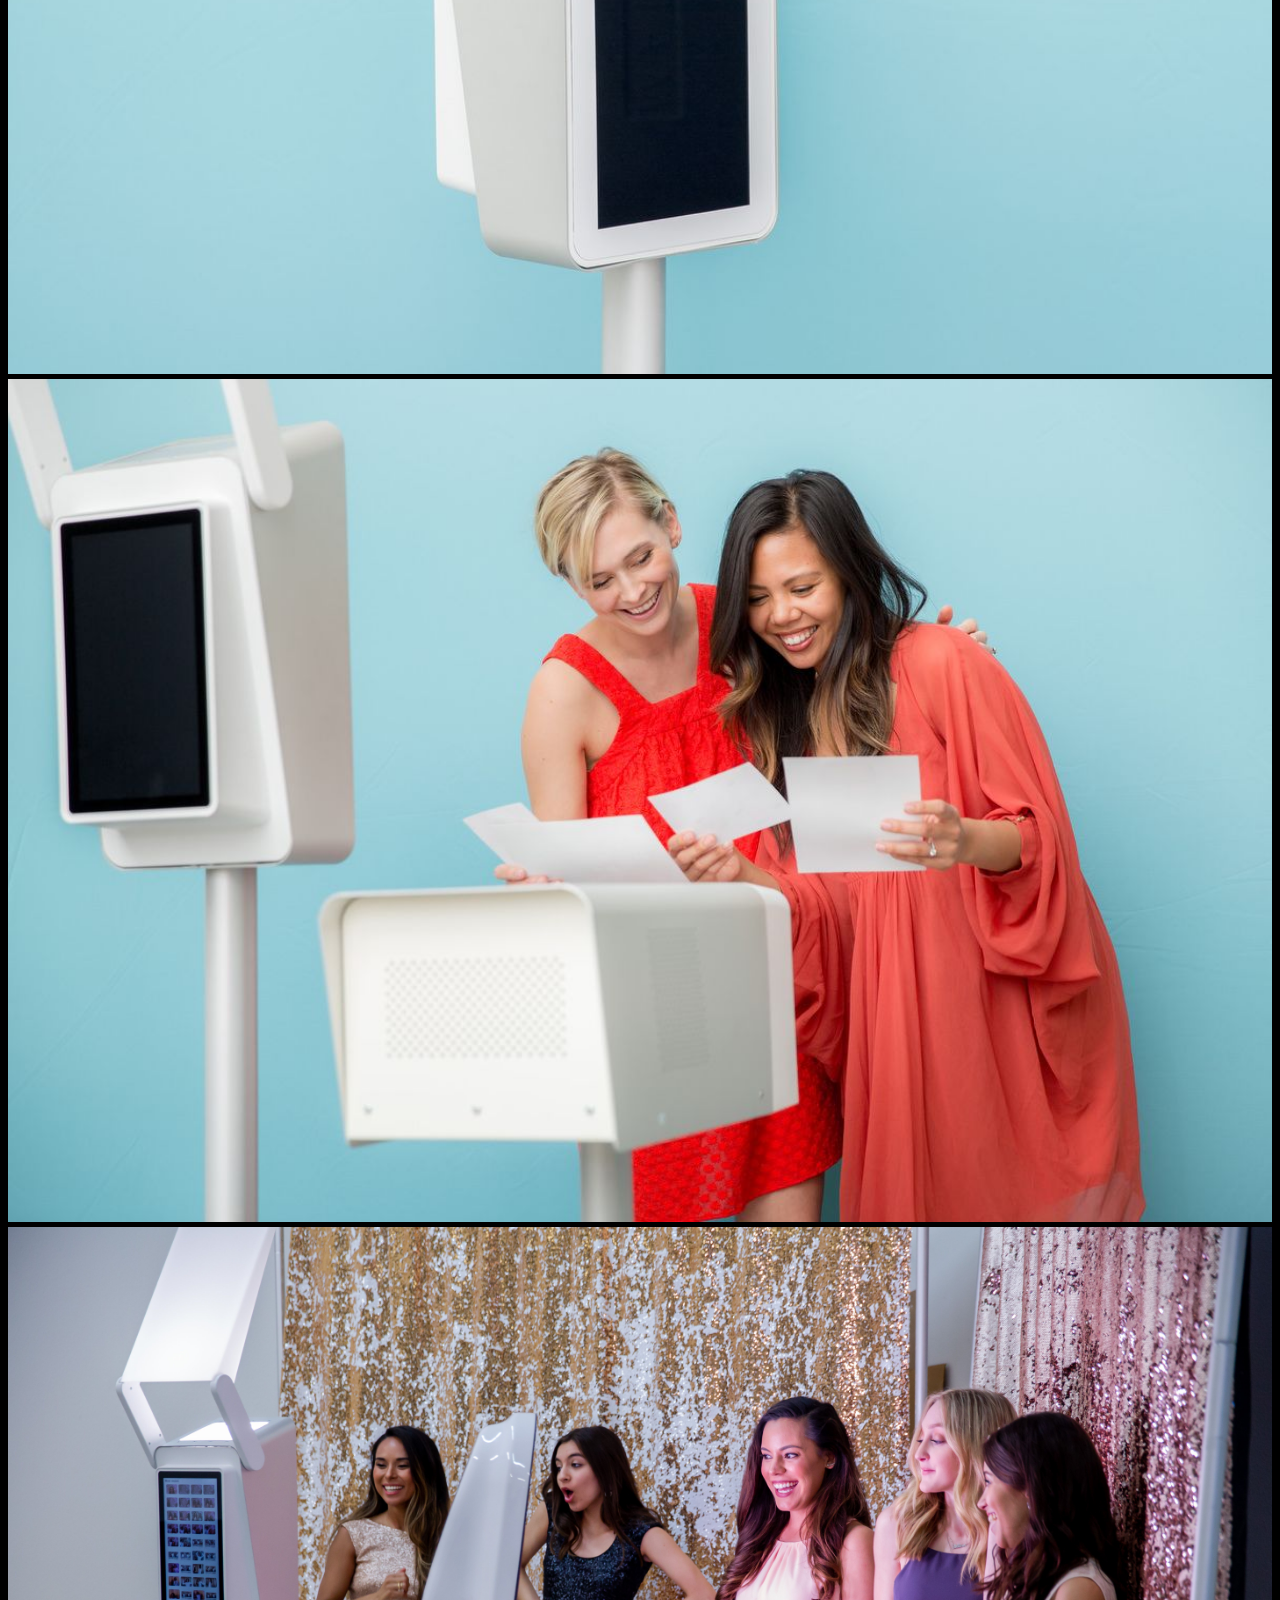
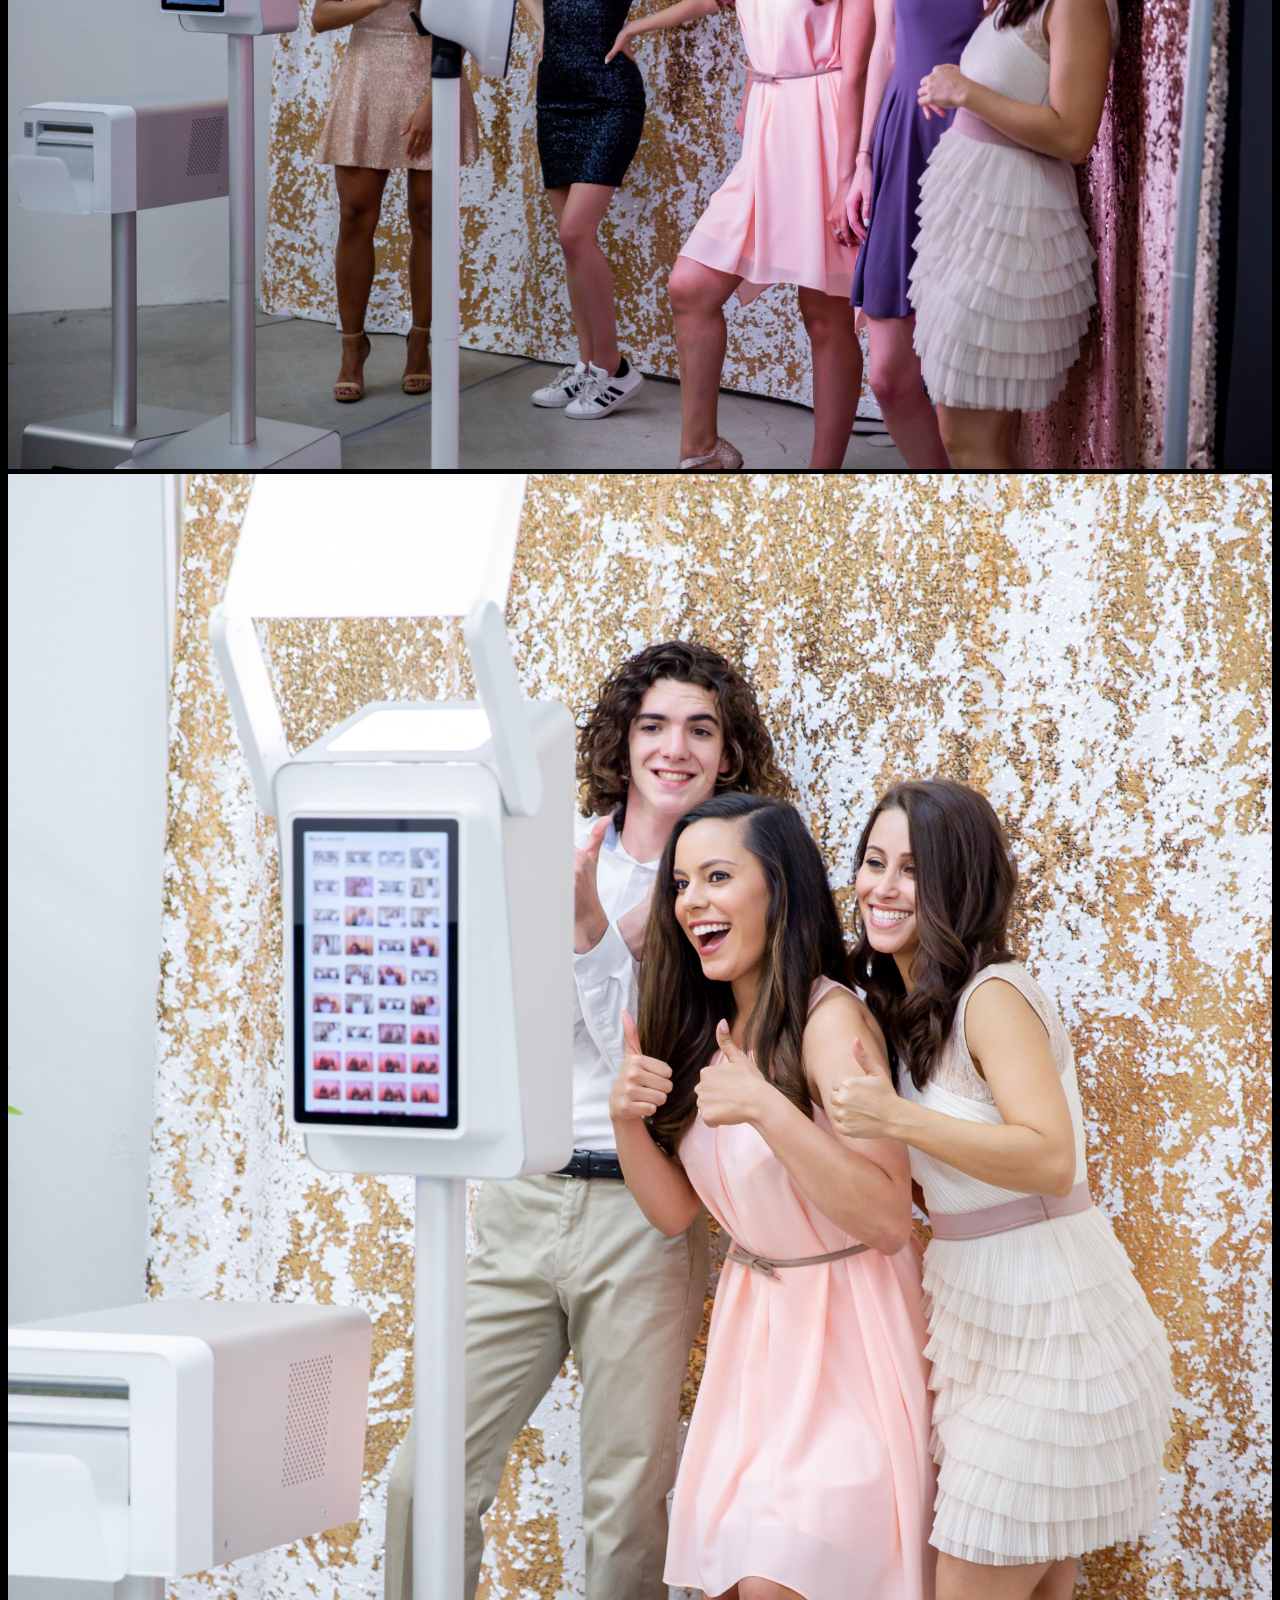
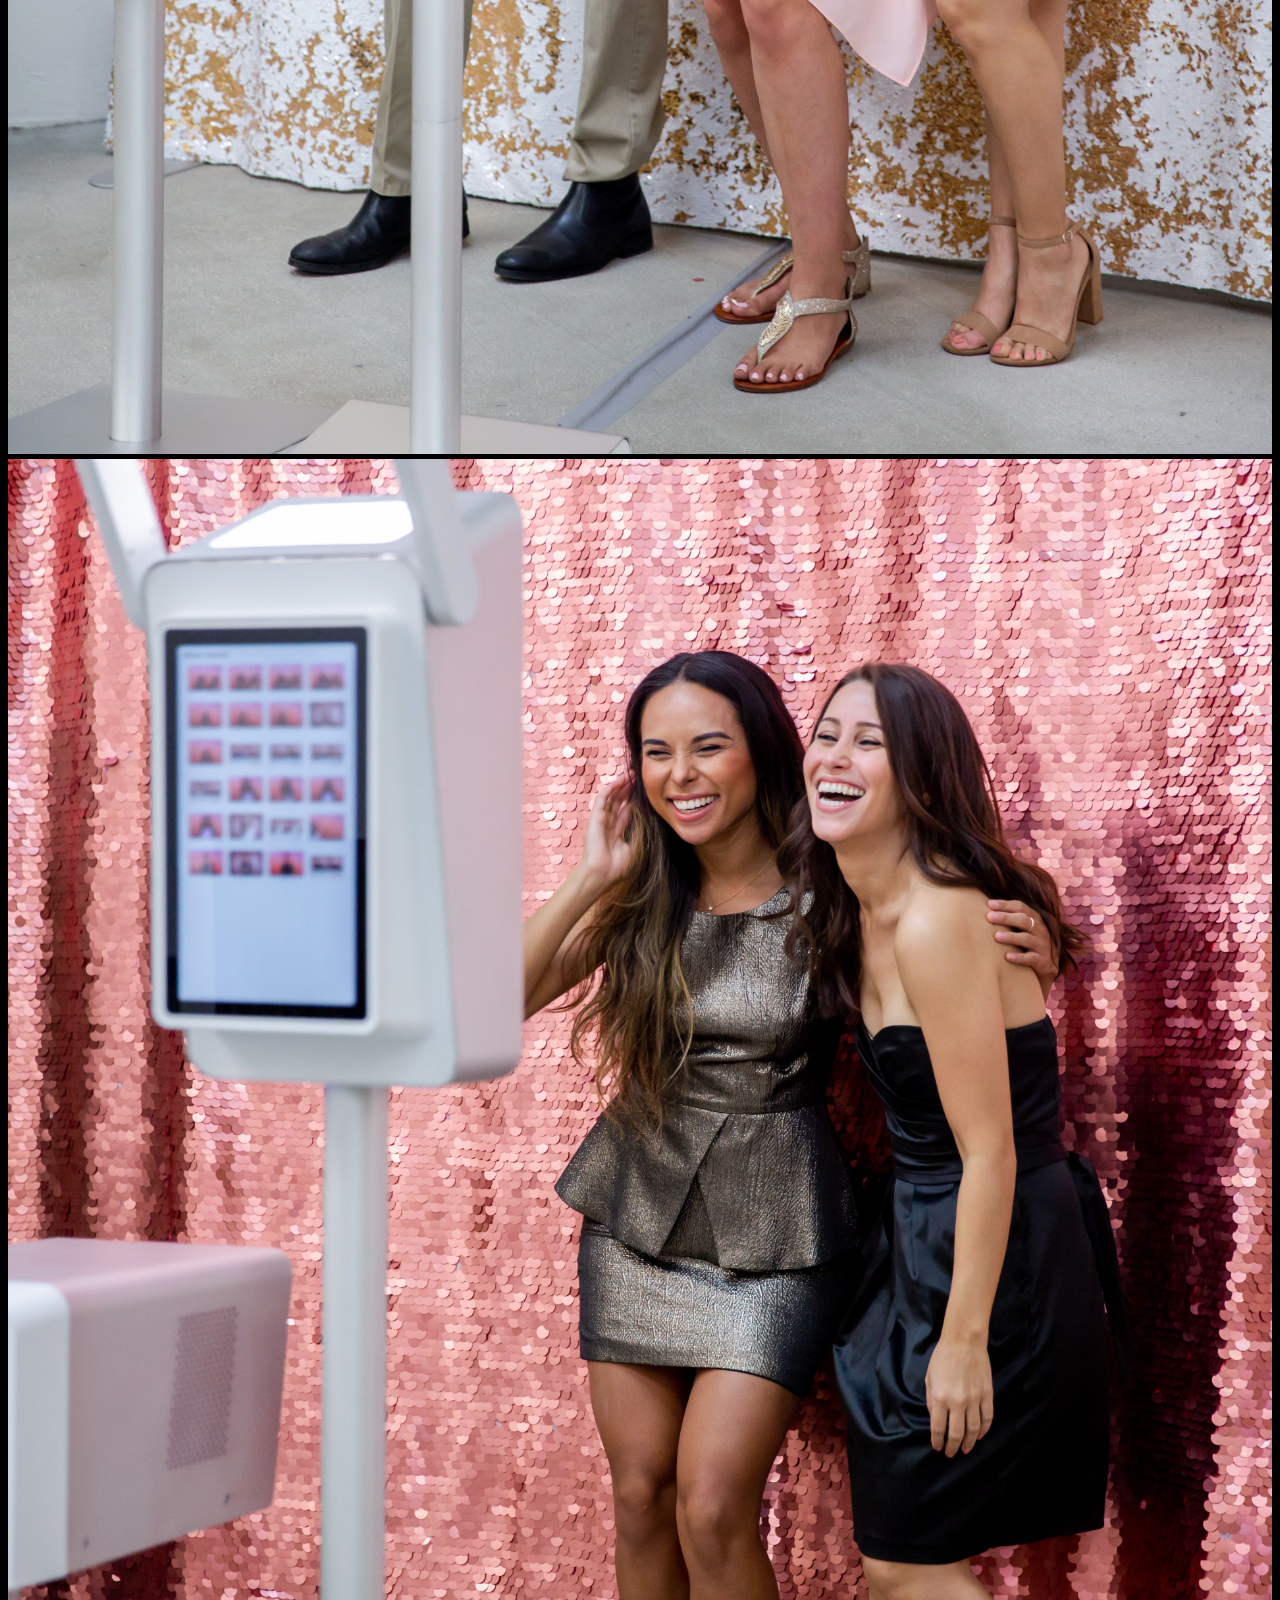
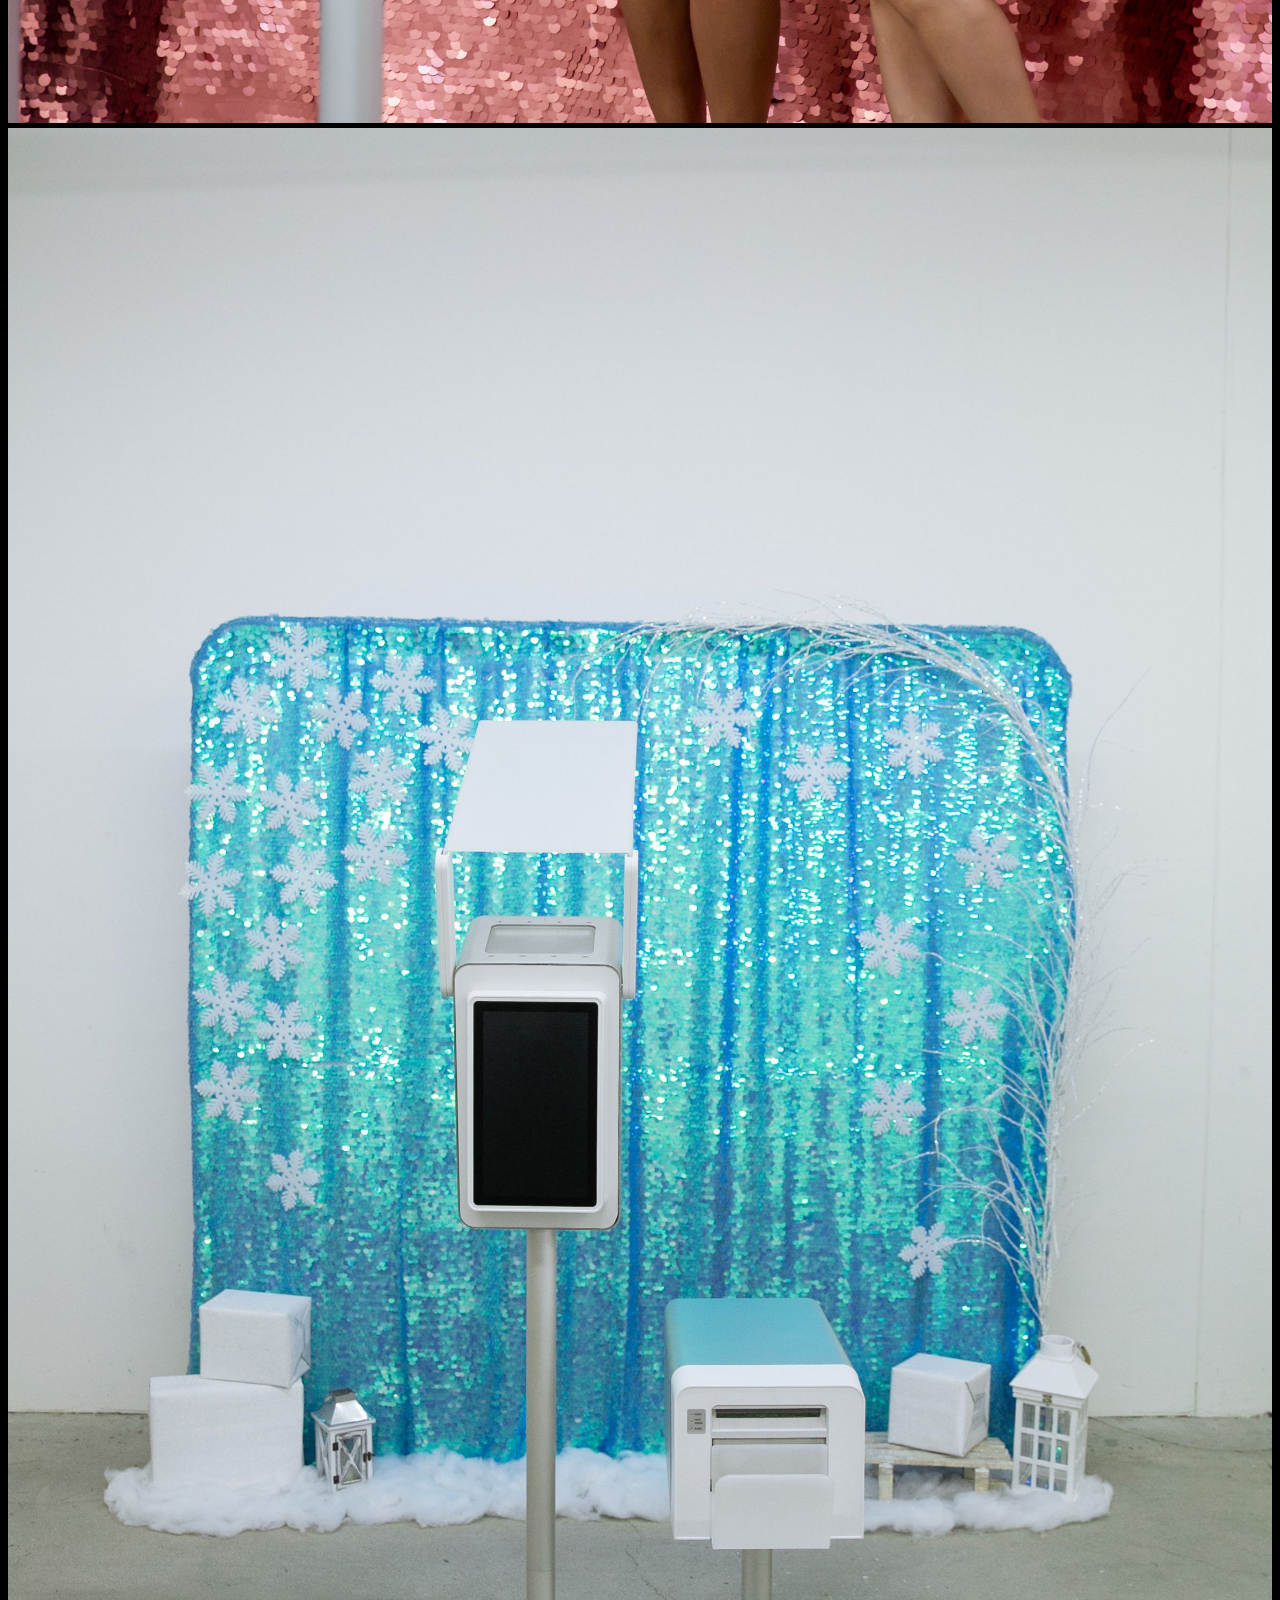
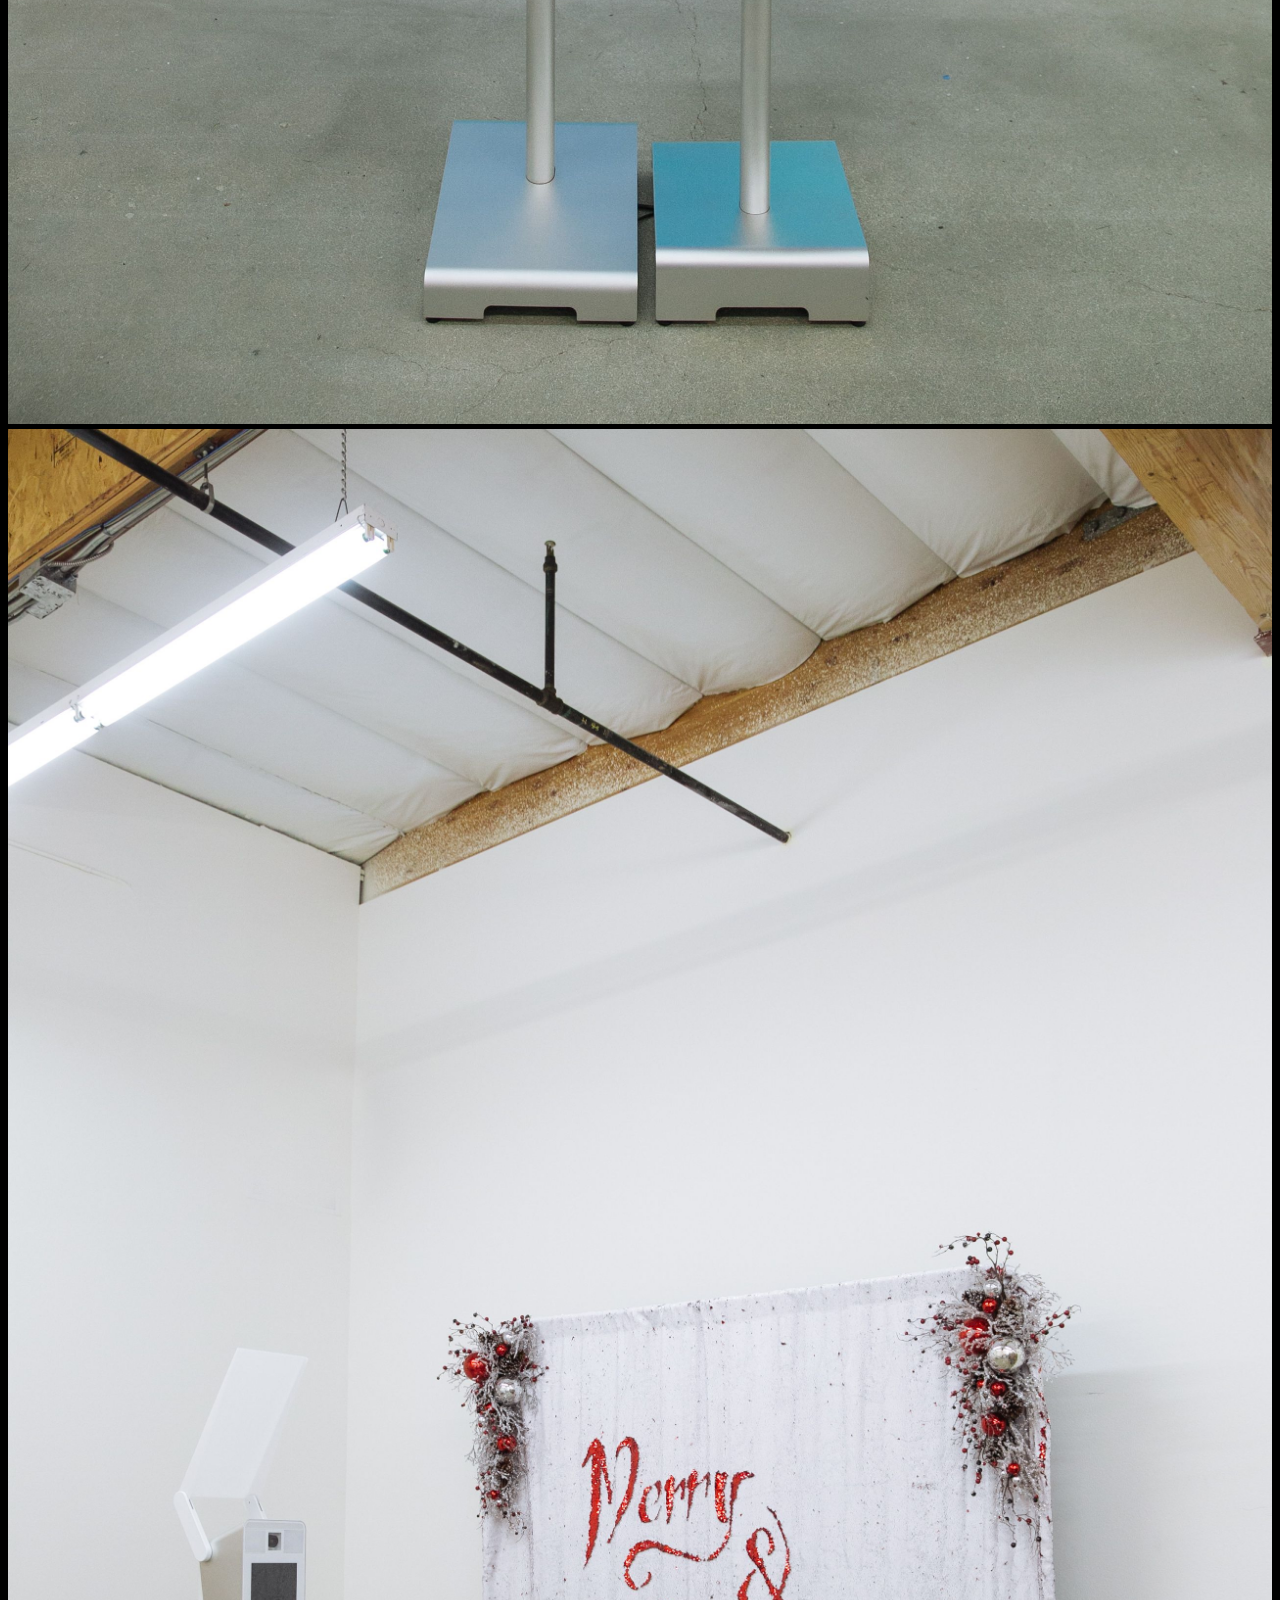
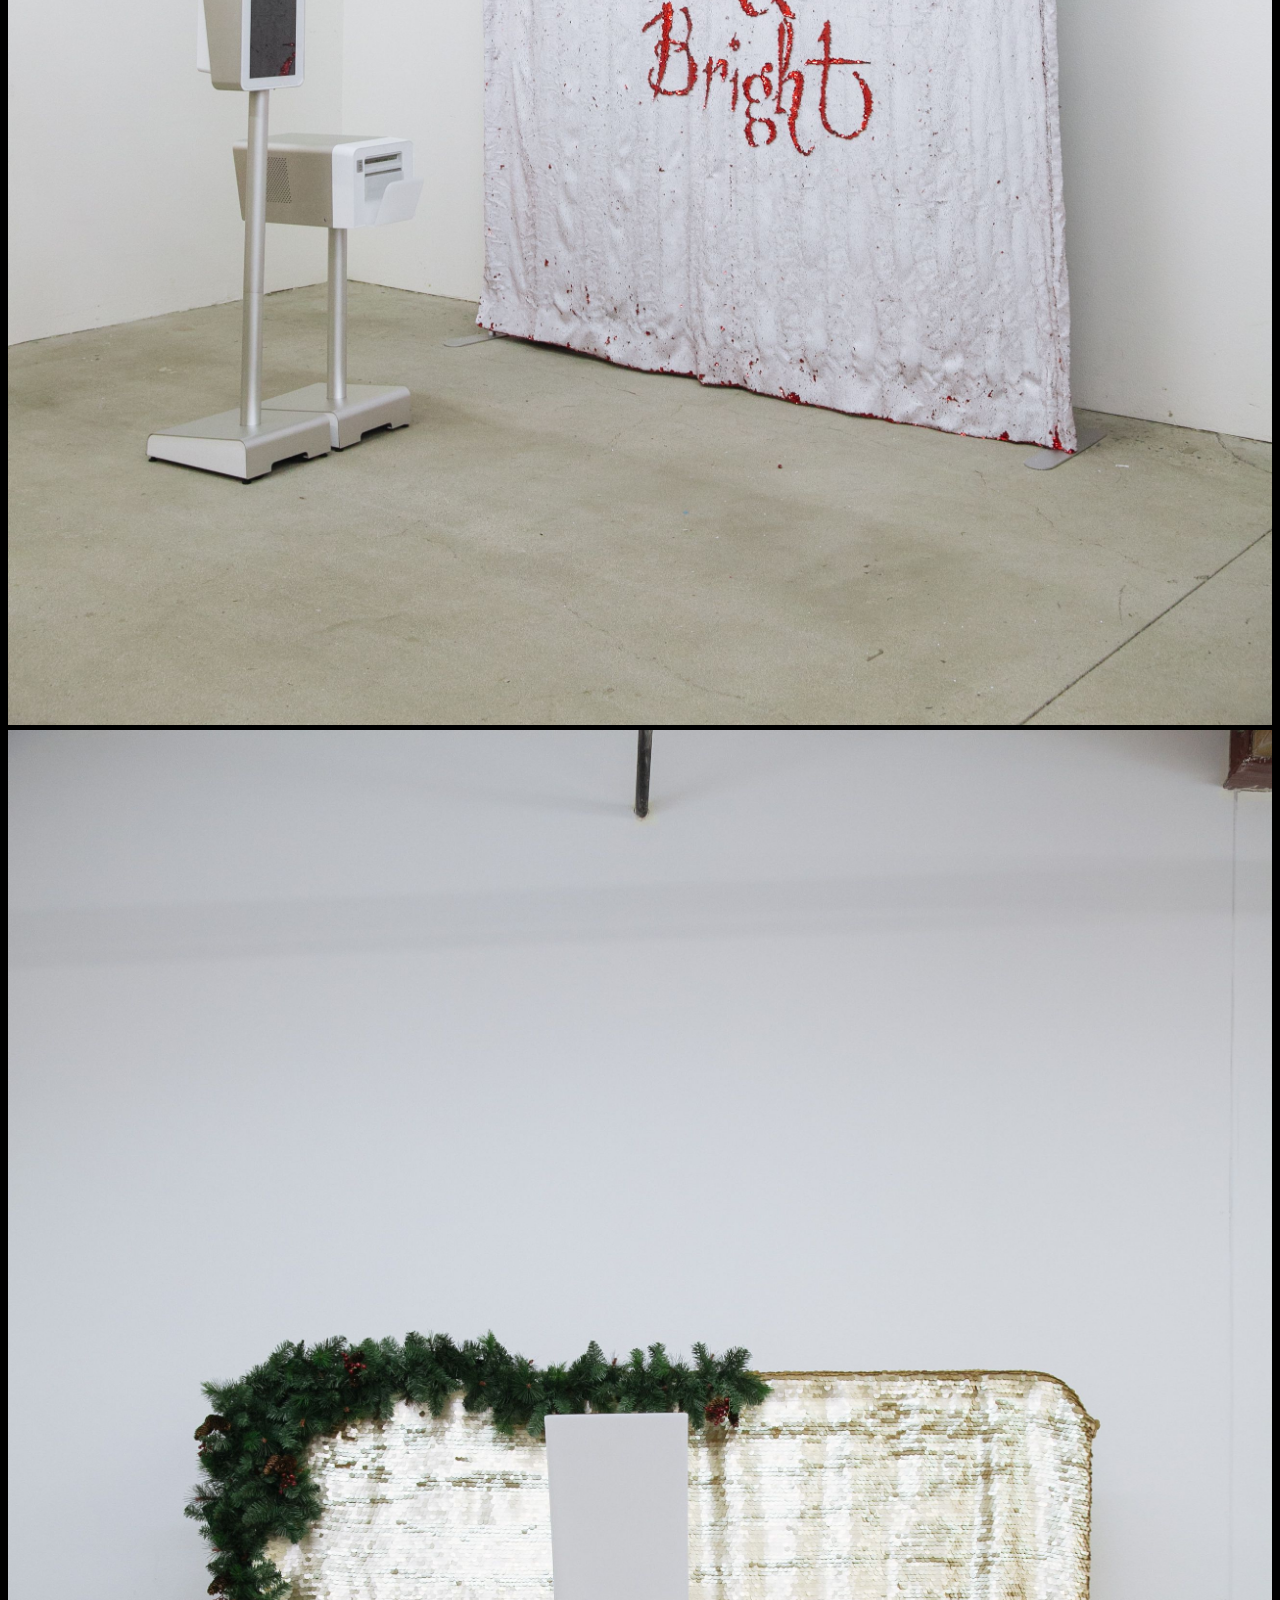
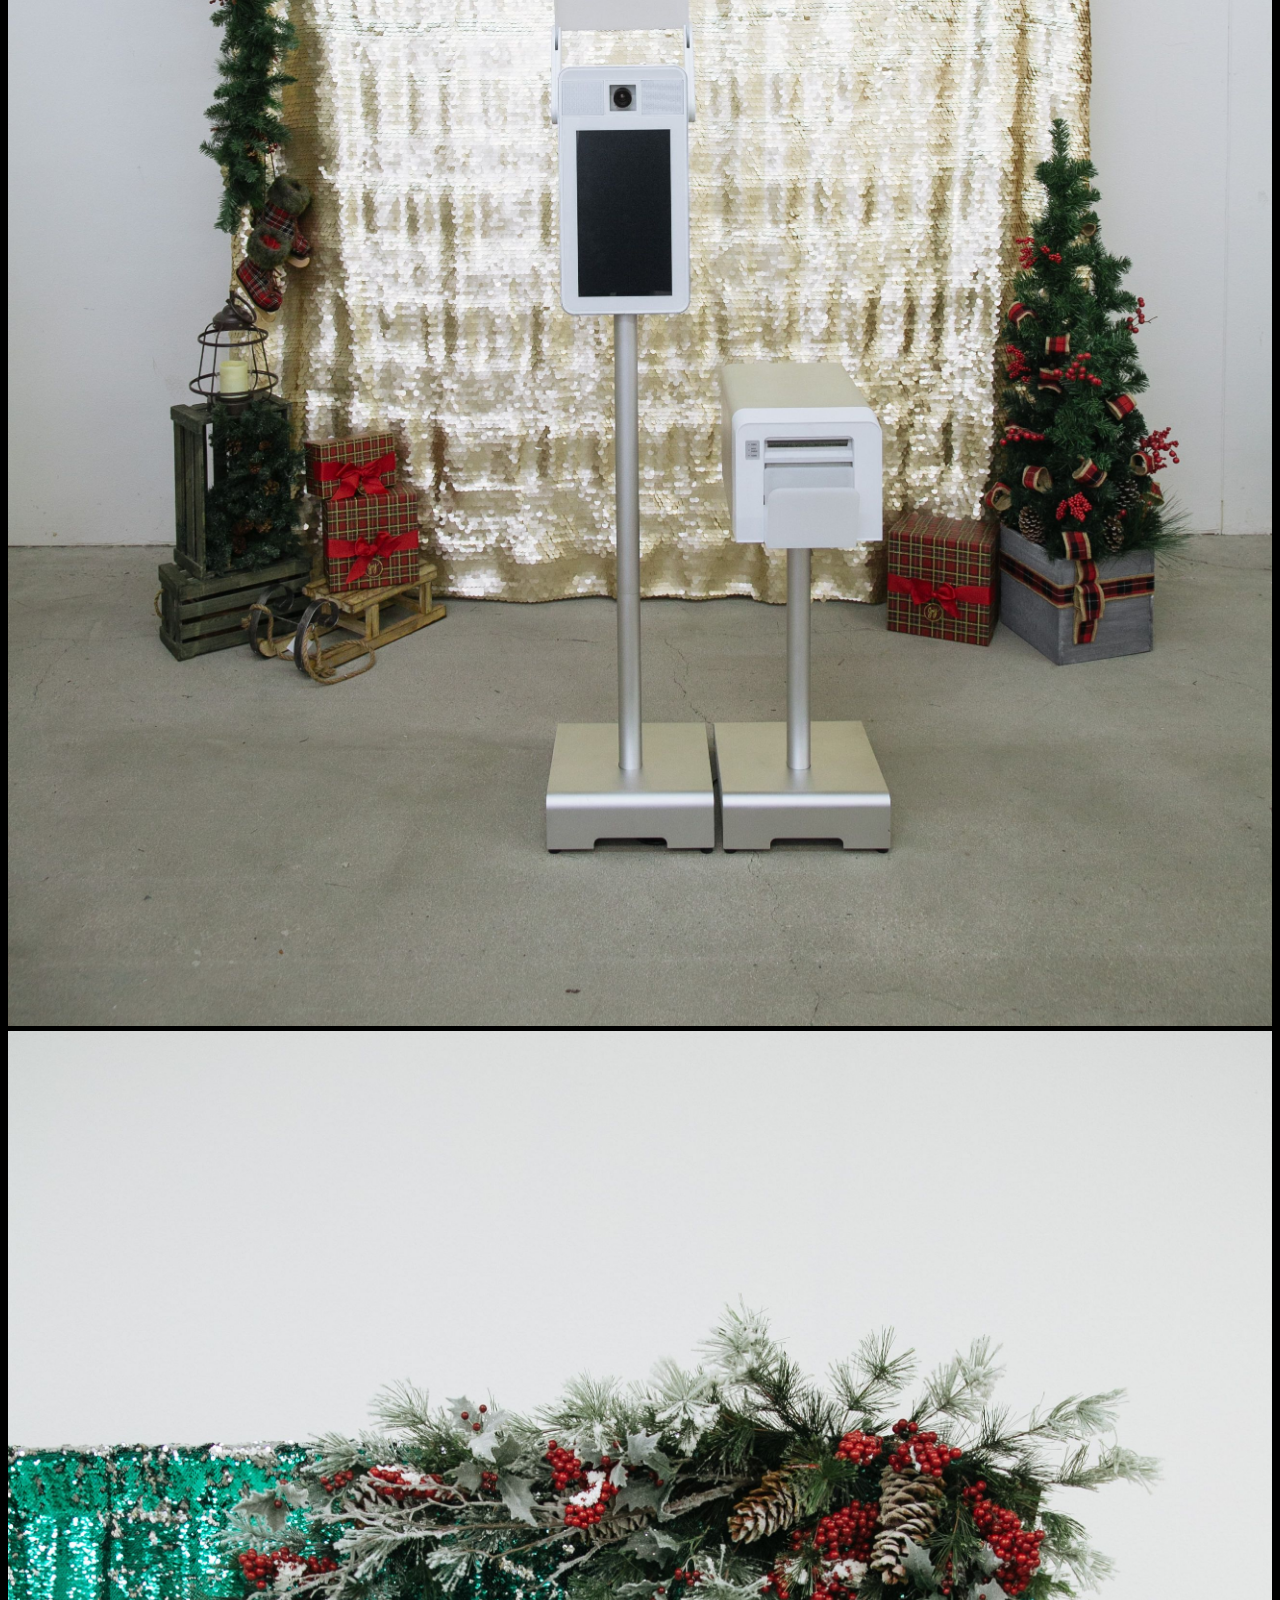
<file: backupFixes/gallery.html>
<!DOCTYPE html>
<html>
    <head>

        <meta charset="utf-8">
        <meta name="viewport" content="width=device-width, initial-scale=1">
        <link rel="stylesheet" href="https://stackpath.bootstrapcdn.com/bootstrap/4.5.0/css/bootstrap.min.css"
            integrity="sha384-9aIt2nRpC12Uk9gS9baDl411NQApFmC26EwAOH8WgZl5MYYxFfc+NcPb1dKGj7Sk" crossorigin="anonymous">
        <link rel="stylesheet" href="https://cdnjs.cloudflare.com/ajax/libs/font-awesome/4.7.0/css/font-awesome.min.css">
        <link rel="stylesheet" media="screen" href="https://fontlibrary.org/face/glacial-indifference" type="text/css" />
        <link href='https://fonts.googleapis.com/css?family=Allura' rel='stylesheet'>
        <script src="https://code.jquery.com/jquery-3.5.1.slim.min.js"
            integrity="sha384-DfXdz2htPH0lsSSs5nCTpuj/zy4C+OGpamoFVy38MVBnE+IbbVYUew+OrCXaRkfj" crossorigin="anonymous">
        </script>
        <script src="https://cdn.jsdelivr.net/npm/popper.js@1.16.0/dist/umd/popper.min.js"
            integrity="sha384-Q6E9RHvbIyZFJoft+2mJbHaEWldlvI9IOYy5n3zV9zzTtmI3UksdQRVvoxMfooAo" crossorigin="anonymous">
        </script>
        <script src="https://stackpath.bootstrapcdn.com/bootstrap/4.5.0/js/bootstrap.min.js"
            integrity="sha384-OgVRvuATP1z7JjHLkuOU7Xw704+h835Lr+6QL9UvYjZE3Ipu6Tp75j7Bh/kR0JKI" crossorigin="anonymous">
        </script>
        <link rel="stylesheet" href="style6.css">
    
        <style>
    
        </style>
    </head>

<body>
    <!--Navbar-->
    <nav class="navbar navbar-expand-lg navbar-dark fixed-top scrolling-navbar">

        <div class="container">
            <img src="images/Brand.jpg" height="50px">

            <!-- Collapse button -->
            <button class="navbar-toggler" type="button" data-toggle="collapse" data-target="#basicExampleNav"
                aria-controls="basicExampleNav" aria-expanded="false" aria-label="Toggle navigation">
                <span class="navbar-toggler-icon"></span>
            </button>

            <!-- Collapsible content -->
            <div class="collapse navbar-collapse" id="basicExampleNav">

                <!-- Links -->
                <ul class="navbar-nav mr-auto smooth-scroll">

                    <li class="nav-item">
                        <a class="nav-link" href="index.html#intro" style="color:cyan;">Home</a>
                    </li>
                    <li class="nav-item">
                        <a class="nav-link " href="index.html#about" style="color:cyan">About</a>
                    </li>
                    <li class="nav-item">
                        <a class="nav-link" href="index.html#services" style="color:cyan">Services</a>
                    </li>
                    <li class="nav-item">
                        <a class="nav-link" href="index.html#pricing" style="color:cyan">Pricing</a>
                    </li>
                    <li class="nav-item">
                        <a class="nav-link" href="gallery.html" style="color:cyan">Gallery</a>
                    </li>
                    <li class="nav-item">
                        <a class="nav-link" href="index.html#contact" style="color:cyan">Contact</a>
                    </li>

                </ul>
                <!-- Links -->

                <!-- Social Icon  -->
                <ul class="navbar-nav nav-flex-icons">
                    <li><a href="https://www.instagram.com/blissphotoboothslc" target="_blank"
                            class="fa fa-instagram"></a></li>
                    &nbsp;&nbsp;&nbsp;&nbsp;
                    <li> <a href="https://www.youtube.com/channel/UCo0Ocsut53uOx70IL49Gsjg" target="_blank"
                            class="fa fa-youtube"></a></li>&nbsp;&nbsp;&nbsp;&nbsp;
                    <li><a href="https://www.facebook.com/blissphotoboothslc/" target="_blank" class="fa fa-facebook">
                        </a></li>
                </ul>
            </div>
        </div>

    </nav>
    <!--/.Navbar-->

    <!-- Photo Grid -->
    <div class="row" id="showcase">
        <div class="col-md-3">
            <img src="images/11.jpg" style="width:100%">
            <img src="images/12.jpg" style="width:100%">
            <img src="images/13.jpg" style="width:100%">
            <img src="images/14.jpg" style="width:100%">
            <img src="images/15.jpg" style="width:100%">
            <img src="images/16.jpg" style="width:100%">
            <img src="images/17.jpg" style="width:100%">
            <img src="images/18.jpg" style="width:100%">
            <img src="images/19.jpg" style="width:100%">
            <img src="images/20.jpg" style="width:100%">
        </div>
        <div class="col-md-3">
            <img src="images/21.jpg" style="width:100%">
            <img src="images/22.jpg" style="width:100%">
            <img src="images/23.jpg" style="width:100%">
            <img src="images/24.jpg" style="width:100%">
            <img src="images/25.jpg" style="width:100%">
            <img src="images/26.jpg" style="width:100%">
            <img src="images/27.jpg" style="width:100%">
            <img src="images/28.jpg" style="width:100%">


        </div>
        <div class="col-md-3">
            <img src="images/41.jpg" style="width:100%">
            <img src="images/42.jpg" style="width:100%">
            <img src="images/43.jpg" style="width:100%">
            <img src="images/44.jpg" style="width:100%">
            <img src="images/45.jpg" style="width:100%">
            <img src="images/46.jpg" style="width:100%">
            <img src="images/47.jpg" style="width:100%">
            <img src="images/48.jpg" style="width:100%">
            <img src="images/49.jpg" style="width:100%">
            <img src="images/29.jpg" style="width:100%">
        </div>
        <div class="col-md-3">
            <img src="images/51.jpg" style="width:100%">
            <img src="images/52.jpg" style="width:100%">
            <img src="images/53.jpg" style="width:100%">
            <img src="images/54.jpg" style="width:100%">
            <img src="images/55.jpg" style="width:100%">
            <img src="images/56.jpg" style="width:100%">
            <img src="images/57.jpg" style="width:100%">
            <img src="images/58.jpg" style="width:100%">
            <img src="images/50.jpg" style="width:100%">
            <img src="images/31.jpg" style="width:100%">
            <img src="images/35.jpg" style="width:100%">
        </div>
    </div>

</body>

</html>
</file>
<file: style.css>
.fa-facebook {
  
    color: white;
    padding: 10px;
    font-size: 25px;
}

.fa-instagram {
    
    color: white;
    padding: 10px;
    font-size: 25px;
}

.fa-youtube {
    
    color: white;
    padding: 10px;
    font-size: 25px;
}

.top-nav-collapse {
    background-color: black;
}
body {
    font-size: 1.2rem;
    background-color: black;
}
.navbar {
    background-color: black;
    font-family: 'Glacial Indifference';
     font-size: 1.3rem;

}

@media only screen and (max-width: 600px){
    #intro{
      margin-top: 85px;
    
    }
   .mySlides{
       width:100%;
margin-left:20px;
padding:0px;
   } 
}

@media only screen and (max-width: 600px) {
    .navbar {
        width: 100%;
   
    }

}


#about {
    padding-top: 50px;
    height: 900px;
    background-color: black;
    color: white;

}
#about ul{
    padding-left:33%;
}
.business {
    margin-top: 10px;
    margin-bottom: 60px;
    
}

@media only screen and (max-width: 600px) {
    .youtube {
        width: 90%;
        height:350px;
    }

    #about {
        width: 430px;
        height: 100%;
        font-family: 'Glacial Indefference';
    }

    .business {
        padding: 0;
     width:30%;
    }
}
@media screen and (min-width: 768px){
    .youtube {
        width: 100%;
    }

    #about {
        width: 100%;
        height: 100%;
        font-family: 'Glacial Indefference';
    }

    .business {
        padding: 0;
       
    }  
}
#services {
  
  margin-top: 30px;
    height: 900px;
    
    background-color: white;
    font-family: cursive;
    font-weight: bold;
}
.container{
    margin-top: 20px;
}
.head {
    text-align: center;
    color: black;
    font-family: 'Glacial Indefference';
    margin-top: 80px;
}

.gallery {
    margin: 5px;
    border: 2px solid black;
    border-radius: 10px;
    float: left;
    width: 300px;
}

.gallery img {
    width: 100%;

}

.desc {
    padding: 20px;
    text-align: center;
    color: black;
    font-family: 'glacial indifference';

}
.link{
  color: black;
  }
@media screen and (max-width: 600px) {
    #services {
        width: 100%;
        overflow-x: hidden;
        padding: 0;
    }
    .link{
        white-space: nowrap;
      }
      
}
@media screen and (min-width: 768px){
    #services {
        width: 100%;
        overflow-x: hidden;
        padding: 0;
}
.link{
white-space: nowrap;


}
}

#pricing {
    padding-top: 50px;
    height: 900px;
    color: #fff;
    background-color: black;
    padding-left: 100px;
  
}

.columns {
    float: left;
    max-width: 30%;
    padding:0px;
  margin-top: 100px;
    font-family: 'allura';
    margin-left:150px;
 

}

.price {
    list-style-type: none;
    border: 1px solid #eee;
    margin: 0;
    padding: 0;
    
    -webkit-transition: 0.3s;
    transition: 0.3s;
    background-color: black;
    height: 500px;

}


.price1 li {

    padding: 10px;
    text-align: center;
    color: #ff00ff;
    font-family: 'League Gothic';
    font-size: large;


}




.price:hover {
    background-color:white;
}

.price .header {

    color: #ff00ff;
    font-size: 30px;
    font-family: 'allura';

}


.price li {

    padding: 10px;
    text-align: center;
    color: #ff00ff;
    font-family: 'League Gothic';
    font-size: large;


}
.price li:hover{
    color: cyan;
}

.button {
    background-color: cyan;
    height:30px;
    border: none;
    color: black;
    padding: 10px;
    text-align: center;
    text-decoration: none;
    font-size: 18px;


}

.cost {
    background-color: black;
}

@media screen and (max-width: 600px) {
    .price {
overflow: hidden;
      padding:0; 
height:86%;
    }
      #pricing {

        padding:0px;
    }

    .columns {
        width: 100%;
      height:100%;
margin-left: 50px;
margin-top:20px;

    }
    
    .button {
        padding: 0px;
    }
    h2{
        padding-left: 130px;
     }
    .counties{

white-space: nowrap;
   }

}
@media screen and (min-width: 768px) {
    .price {
        width: 100%;
      overflow: hidden; 
     
height:60%;
    }
h2{
   padding-left: 200px;
}
    #pricing {
 width:100%;
 
       
    }

    .columns {
width: 50%;
height:100%;
    }

    .button {
        padding: 0px;
    }
    .counties{
   padding:0;
   } 

}
.footer {
    position: relative;
    left: 0;
    background-color: black;
    width:100%;
    bottom: 0;
    width: 100%;
    height: 50px;
    color: cyan;
    text-align: center;
}
h2{
   text-align: center;
   margin-right:200px;
   color:cyan
}
.link{
    padding-left:45%;
  font-size: xx-large;
  color:#ff00ff;
}
</file>
<file: backup6252020/style6.css>
.fa-facebook {
  
    color: white;
    padding: 10px;
    font-size: 25px;
}

.fa-instagram {
    
    color: white;
    padding: 10px;
    font-size: 25px;
}

.fa-youtube {
    
    color: white;
    padding: 10px;
    font-size: 25px;
}

.top-nav-collapse {
    background-color: black;
}

.navbar {
    background-color: black;
    font-family: 'Glacial Indifference';

}



@media only screen and (max-width: 600px) {
    .navbar {
        width: 100%;
    }
}


#about {
    padding-top: 50px;
    height: 900px;
    background-color: black;
    color: white;

}

.business {
    margin-top: 10px;
    margin-bottom: 60px;
    
}

@media only screen and (max-width: 600px) {
    .youtube {
        width: 100%;
    }

    #about {
        width: 100%;
        height: 100%;
        font-family: 'Glacial Indefference';
    }

    .business {
        padding: 0;
    }
}
@media screen and (min-width: 768px){
    .youtube {
        width: 100%;
    }

    #about {
        width: 100%;
        height: 100%;
        font-family: 'Glacial Indefference';
    }

    .business {
        padding: 0;
    }  
}
#services {
  
  margin-top: 30px;
    height: 900px;
    color: #fff;
    background-color: white;
    font-family: cursive;
    font-weight: bold;
}
.container{
    margin-top: 20px;
}
.head {
    text-align: center;
    color: black;
    font-family: 'Glacial Indefference';
margin-top: 80px;
}

.gallery {
    margin: 5px;
    border: 2px solid black;
    border-radius: 10px;
    float: left;
    width: 300px;
}

.gallery img {
    width: 100%;

}

.desc {
    padding: 20px;
    text-align: center;
    color: black;
    font-family: 'glacial indifference';

}
.link{
  color: black;
  }
@media screen and (max-width: 600px) {
    #services {
        width: 100%;
        overflow-x: hidden;
        padding: 0;
    }
    .link{
        white-space: nowrap;
      }
      
}
@media screen and (min-width: 768px){
    #services {
        width: 100%;
        overflow-x: hidden;
        padding: 0;
}
.link{
white-space: nowrap;

}
}

#pricing {
    padding-top: 50px;
    height: 900px;
    color: #fff;
    background-color: black;
    padding-left: 300px;
  
}

.columns {
    float: left;
    max-width: 30%;
    padding:0px;
  margin-top: 100px;
    font-family: 'allura';
    margin-left:150px;
 
}

.price {
    list-style-type: none;
    border: 1px solid #eee;
    margin: 0;
    padding: 0;
    
    -webkit-transition: 0.3s;
    transition: 0.3s;
    background-color: black;
    height: 500px;

}


.price1 li {

    padding: 10px;
    text-align: center;
    color: #ff00ff;
    font-family: 'League Gothic';
    font-size: large;


}




.price:hover {
    background-color:white;
}

.price .header {

    color: #ff00ff;
    font-size: 30px;
    font-family: 'allura';

}

.price li {

    padding: 10px;
    text-align: center;
    color: #ff00ff;
    font-family: 'League Gothic';
    font-size: large;


}

.button {
    background-color: #ff00ff;
    border: none;
    color: white;
    padding: 10px;
    text-align: center;
    text-decoration: none;
    font-size: 18px;


}

.cost {
    background-color: black;
}

@media screen and (max-width: 600px) {
    .price {
overflow: hidden;
      padding:0; 
height:86%;
    }
      #pricing {

        padding:0px;
    }

    .columns {
        width: 100%;
      height:100%;
margin-left: 50px;
margin-top:20px;

    }

    .button {
        padding: 0px;
    }
    h2{
        padding-left: 130px;
     }
    .counties{

white-space: nowrap;
   }

}
@media screen and (min-width: 768px) {
    .price {
        width: 100%;
      overflow: hidden; 
     
height:60%;
    }
h2{
   padding-left: 200px;
}
    #pricing {

        padding: 0;
    }

    .columns {
width: 50%;
height:100%;
    }

    .button {
        padding: 0px;
    }
    .counties{
   padding:0;
   } 

}
.footer {
    position: relative;
    left: 0;
    background-color: black;
    width:100%;
    bottom: 0;
    width: 100%;
    height: 50px;
    color: cyan;
    text-align: center;
}
h2{
   text-align: center;
   margin-right:200px;
   color:cyan
}
.link{
    padding-left:45%;
  font-size: xx-large;
  color:#ff00ff;
}
</file>
<file: backupFixes/style6.css>
body {
    font-size: 1.2rem;
    background-color: black;
}

.fa-facebook {

    color: white;
    padding: 10px;
    font-size: 25px;
}

.fa-instagram {

    color: white;
    padding: 10px;
    font-size: 25px;
}

.fa-youtube {

    color: white;
    padding: 10px;
    font-size: 25px;
}

.top-nav-collapse {
    background-color: black;
}

.navbar {
    background-color: black;
    font-family: 'Glacial Indifference';
    font-size: 1.3rem;
}



@media only screen and (max-width: 600px) {
    .navbar {
        width: 100%;
    }
}

#intro {
    padding-top: 50px;
}

#about {
    background-color: black;
    color: white;
    
}

#about ul{
    padding-left:33%;
}

#services {
    color: #fff;
    background-color: black;
    font-weight: bold;
}

#pricing {
    color: #fff;
    background-color: black;
    margin:0 auto;
}

#showcase{
    padding-top:60px;
}

#contact{
    background-color:black;
}

.embed-80percent{
    width:80%;
    margin:auto;
    height:1400px;
}
#business {
    color:#ff00ff;
    text-align:center;
    margin:auto;
}

@media only screen and (max-width: 600px) {
    
}

@media screen and (min-width: 768px) {
   
}



.container {
    margin-top: 20px;
}

.head {
    display:block;
    text-align: center;
    color:black;
    background-color:cyan;
    font-family: 'Glacial Indifference';
    padding-top:10px;
}

.gallery {
    margin: 5px auto;
    border: 2px solid white;
    border-radius: 10px;
    max-width: 500px;
}

.gallery img {
    width: 100%;

}

.desc {
    padding: 20px;
    text-align: center;
    color: white;
    font-family: 'glacial indifference';

}

.price {
    list-style-type: none;
    border: 1px solid #eee;
    margin: 0;
    padding: 0;
}

.price li:hover {
    background-color: white;
    color:black;
    -webkit-transition: 0.4s;
    transition: 0.4s;
}
.linkcontainer a:hover {
    color:cyan;
}

.price .header {

    color: #ff00ff;
    font-size: 30px;
    font-family: 'allura';

}

.price li {

    padding: 10px;
    text-align: center;
    color: #ff00ff;
    font-family: 'League Gothic';
    font-size: large;


}

.button {
    background-color: #ff00ff;
    border: none;
    color: white;
    padding: 10px;
    text-align: center;
    text-decoration: none;
    font-size: 18px;


}

.cost {
    background-color: black;
}

.footer {
    position: relative;
    left: 0;
    background-color: black;
    width: 100%;
    bottom: 0;
    width: 100%;
    height: 50px;
    color: cyan;
    text-align: center;
}

.linkcontainer {
    text-align:center;
}

.link{
    font-size: xx-large;
    color: #ff00ff;
    text-decoration: underline;
}

:target::before {
    content:"";
    display:block;
    height:80px; /* fixed header height*/
    margin:-80px 0 0; /* negative fixed header height */
    }
</file>
